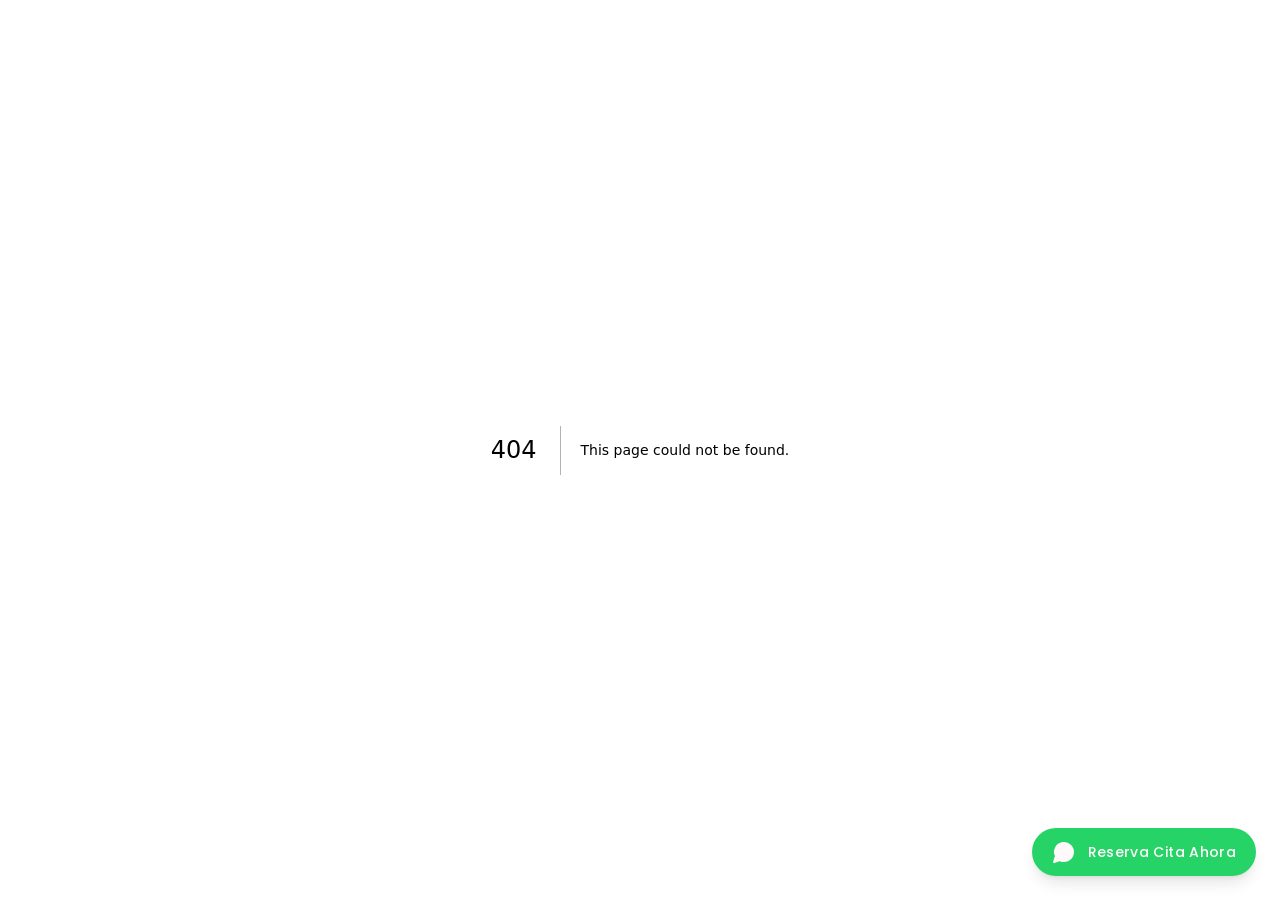
<file: 404/index.html>
<!DOCTYPE html><!--Xyy_btqOTNbgoNLv92Kq1--><html lang="es"><head><meta charSet="utf-8"/><meta name="viewport" content="width=device-width, initial-scale=1"/><link rel="stylesheet" href="/_next/static/chunks/69417cb5367908ad.css" data-precedence="next"/><link rel="preload" as="script" fetchPriority="low" href="/_next/static/chunks/2139e000f4b5d584.js"/><script src="/_next/static/chunks/8a8ef77865bda9e6.js" async=""></script><script src="/_next/static/chunks/023d923a37d494fc.js" async=""></script><script src="/_next/static/chunks/9ccad128ee45e4f6.js" async=""></script><script src="/_next/static/chunks/turbopack-28126ea70448defa.js" async=""></script><script src="/_next/static/chunks/7eb48bbbf2d64b10.js" async=""></script><script src="/_next/static/chunks/247eb132b7f7b574.js" async=""></script><link rel="preload" href="https://fonts.googleapis.com/css2?family=Libre+Baskerville:wght@400;700&amp;family=Poppins:wght@300;400;500;600&amp;display=swap" as="style"/><meta name="robots" content="noindex"/><link rel="preconnect" href="https://fonts.googleapis.com"/><link rel="preconnect" href="https://fonts.gstatic.com" crossorigin="anonymous"/><title>404: This page could not be found.</title><title>AFROPODEROSAS SALÓN | Belleza Afro &amp; Texturizado</title><meta name="description" content="Salón de belleza especializado en cabello afro y texturizado. Cultivamos el amor propio y la belleza natural. Trenzas, estilismo rizado, tratamientos capilares profesionales."/><meta name="keywords" content="cabello afro, trenzas, rizos, texturizado, salón de belleza, Dominican Republic"/><link href="https://fonts.googleapis.com/css2?family=Libre+Baskerville:wght@400;700&amp;family=Poppins:wght@300;400;500;600&amp;display=swap" rel="stylesheet"/><script src="/_next/static/chunks/a6dad97d9634a72d.js" noModule=""></script></head><body class="font-sans antialiased"><div hidden=""><!--$--><!--/$--></div><div style="font-family:system-ui,&quot;Segoe UI&quot;,Roboto,Helvetica,Arial,sans-serif,&quot;Apple Color Emoji&quot;,&quot;Segoe UI Emoji&quot;;height:100vh;text-align:center;display:flex;flex-direction:column;align-items:center;justify-content:center"><div><style>body{color:#000;background:#fff;margin:0}.next-error-h1{border-right:1px solid rgba(0,0,0,.3)}@media (prefers-color-scheme:dark){body{color:#fff;background:#000}.next-error-h1{border-right:1px solid rgba(255,255,255,.3)}}</style><h1 class="next-error-h1" style="display:inline-block;margin:0 20px 0 0;padding:0 23px 0 0;font-size:24px;font-weight:500;vertical-align:top;line-height:49px">404</h1><div style="display:inline-block"><h2 style="font-size:14px;font-weight:400;line-height:49px;margin:0">This page could not be found.</h2></div></div></div><!--$--><!--/$--><a href="https://wa.link/xdzrgq" target="_blank" rel="noopener noreferrer" class="fixed bottom-6 right-6 z-50 flex items-center gap-3 bg-[#25D366] hover:bg-[#128C7E] text-white px-5 py-3 rounded-full shadow-lg hover:shadow-xl transition-all duration-300 hover:scale-105 group"><svg xmlns="http://www.w3.org/2000/svg" width="24" height="24" viewBox="0 0 24 24" fill="none" stroke="currentColor" stroke-width="2" stroke-linecap="round" stroke-linejoin="round" class="lucide lucide-message-circle w-6 h-6 fill-current"><path d="M7.9 20A9 9 0 1 0 4 16.1L2 22Z"></path></svg><span class="font-sans font-medium text-sm tracking-wide">Reserva Cita Ahora</span></a><script src="/_next/static/chunks/2139e000f4b5d584.js" id="_R_" async=""></script><script>(self.__next_f=self.__next_f||[]).push([0])</script><script>self.__next_f.push([1,"1:\"$Sreact.fragment\"\n2:I[39756,[\"/_next/static/chunks/7eb48bbbf2d64b10.js\",\"/_next/static/chunks/247eb132b7f7b574.js\"],\"default\"]\n3:I[37457,[\"/_next/static/chunks/7eb48bbbf2d64b10.js\",\"/_next/static/chunks/247eb132b7f7b574.js\"],\"default\"]\n4:I[15551,[\"/_next/static/chunks/7eb48bbbf2d64b10.js\",\"/_next/static/chunks/247eb132b7f7b574.js\"],\"WhatsappWidget\"]\n5:I[97367,[\"/_next/static/chunks/7eb48bbbf2d64b10.js\",\"/_next/static/chunks/247eb132b7f7b574.js\"],\"OutletBoundary\"]\n6:\"$Sreact.suspense\"\n8:I[97367,[\"/_next/static/chunks/7eb48bbbf2d64b10.js\",\"/_next/static/chunks/247eb132b7f7b574.js\"],\"ViewportBoundary\"]\na:I[97367,[\"/_next/static/chunks/7eb48bbbf2d64b10.js\",\"/_next/static/chunks/247eb132b7f7b574.js\"],\"MetadataBoundary\"]\nc:I[68027,[\"/_next/static/chunks/7eb48bbbf2d64b10.js\",\"/_next/static/chunks/247eb132b7f7b574.js\"],\"default\"]\n:HL[\"/_next/static/chunks/69417cb5367908ad.css\",\"style\"]\n:HL[\"https://fonts.googleapis.com/css2?family=Libre+Baskerville:wght@400;700\u0026family=Poppins:wght@300;400;500;600\u0026display=swap\",\"style\"]\n"])</script><script>self.__next_f.push([1,"0:{\"P\":null,\"b\":\"Xyy_btqOTNbgoNLv92Kq1\",\"c\":[\"\",\"_not-found\",\"\"],\"q\":\"\",\"i\":false,\"f\":[[[\"\",{\"children\":[\"/_not-found\",{\"children\":[\"__PAGE__\",{}]}]},\"$undefined\",\"$undefined\",true],[[\"$\",\"$1\",\"c\",{\"children\":[[[\"$\",\"link\",\"0\",{\"rel\":\"stylesheet\",\"href\":\"/_next/static/chunks/69417cb5367908ad.css\",\"precedence\":\"next\",\"crossOrigin\":\"$undefined\",\"nonce\":\"$undefined\"}],[\"$\",\"script\",\"script-0\",{\"src\":\"/_next/static/chunks/7eb48bbbf2d64b10.js\",\"async\":true,\"nonce\":\"$undefined\"}],[\"$\",\"script\",\"script-1\",{\"src\":\"/_next/static/chunks/247eb132b7f7b574.js\",\"async\":true,\"nonce\":\"$undefined\"}]],[\"$\",\"html\",null,{\"lang\":\"es\",\"children\":[[\"$\",\"head\",null,{\"children\":[[\"$\",\"link\",null,{\"rel\":\"preconnect\",\"href\":\"https://fonts.googleapis.com\"}],[\"$\",\"link\",null,{\"rel\":\"preconnect\",\"href\":\"https://fonts.gstatic.com\",\"crossOrigin\":\"anonymous\"}],[\"$\",\"link\",null,{\"href\":\"https://fonts.googleapis.com/css2?family=Libre+Baskerville:wght@400;700\u0026family=Poppins:wght@300;400;500;600\u0026display=swap\",\"rel\":\"stylesheet\"}]]}],[\"$\",\"body\",null,{\"className\":\"font-sans antialiased\",\"children\":[[\"$\",\"$L2\",null,{\"parallelRouterKey\":\"children\",\"error\":\"$undefined\",\"errorStyles\":\"$undefined\",\"errorScripts\":\"$undefined\",\"template\":[\"$\",\"$L3\",null,{}],\"templateStyles\":\"$undefined\",\"templateScripts\":\"$undefined\",\"notFound\":[[[\"$\",\"title\",null,{\"children\":\"404: This page could not be found.\"}],[\"$\",\"div\",null,{\"style\":{\"fontFamily\":\"system-ui,\\\"Segoe UI\\\",Roboto,Helvetica,Arial,sans-serif,\\\"Apple Color Emoji\\\",\\\"Segoe UI Emoji\\\"\",\"height\":\"100vh\",\"textAlign\":\"center\",\"display\":\"flex\",\"flexDirection\":\"column\",\"alignItems\":\"center\",\"justifyContent\":\"center\"},\"children\":[\"$\",\"div\",null,{\"children\":[[\"$\",\"style\",null,{\"dangerouslySetInnerHTML\":{\"__html\":\"body{color:#000;background:#fff;margin:0}.next-error-h1{border-right:1px solid rgba(0,0,0,.3)}@media (prefers-color-scheme:dark){body{color:#fff;background:#000}.next-error-h1{border-right:1px solid rgba(255,255,255,.3)}}\"}}],[\"$\",\"h1\",null,{\"className\":\"next-error-h1\",\"style\":{\"display\":\"inline-block\",\"margin\":\"0 20px 0 0\",\"padding\":\"0 23px 0 0\",\"fontSize\":24,\"fontWeight\":500,\"verticalAlign\":\"top\",\"lineHeight\":\"49px\"},\"children\":404}],[\"$\",\"div\",null,{\"style\":{\"display\":\"inline-block\"},\"children\":[\"$\",\"h2\",null,{\"style\":{\"fontSize\":14,\"fontWeight\":400,\"lineHeight\":\"49px\",\"margin\":0},\"children\":\"This page could not be found.\"}]}]]}]}]],[]],\"forbidden\":\"$undefined\",\"unauthorized\":\"$undefined\"}],[\"$\",\"$L4\",null,{}]]}]]}]]}],{\"children\":[[\"$\",\"$1\",\"c\",{\"children\":[null,[\"$\",\"$L2\",null,{\"parallelRouterKey\":\"children\",\"error\":\"$undefined\",\"errorStyles\":\"$undefined\",\"errorScripts\":\"$undefined\",\"template\":[\"$\",\"$L3\",null,{}],\"templateStyles\":\"$undefined\",\"templateScripts\":\"$undefined\",\"notFound\":\"$undefined\",\"forbidden\":\"$undefined\",\"unauthorized\":\"$undefined\"}]]}],{\"children\":[[\"$\",\"$1\",\"c\",{\"children\":[[[\"$\",\"title\",null,{\"children\":\"404: This page could not be found.\"}],[\"$\",\"div\",null,{\"style\":\"$0:f:0:1:0:props:children:1:props:children:1:props:children:0:props:notFound:0:1:props:style\",\"children\":[\"$\",\"div\",null,{\"children\":[[\"$\",\"style\",null,{\"dangerouslySetInnerHTML\":{\"__html\":\"body{color:#000;background:#fff;margin:0}.next-error-h1{border-right:1px solid rgba(0,0,0,.3)}@media (prefers-color-scheme:dark){body{color:#fff;background:#000}.next-error-h1{border-right:1px solid rgba(255,255,255,.3)}}\"}}],[\"$\",\"h1\",null,{\"className\":\"next-error-h1\",\"style\":\"$0:f:0:1:0:props:children:1:props:children:1:props:children:0:props:notFound:0:1:props:children:props:children:1:props:style\",\"children\":404}],[\"$\",\"div\",null,{\"style\":\"$0:f:0:1:0:props:children:1:props:children:1:props:children:0:props:notFound:0:1:props:children:props:children:2:props:style\",\"children\":[\"$\",\"h2\",null,{\"style\":\"$0:f:0:1:0:props:children:1:props:children:1:props:children:0:props:notFound:0:1:props:children:props:children:2:props:children:props:style\",\"children\":\"This page could not be found.\"}]}]]}]}]],null,[\"$\",\"$L5\",null,{\"children\":[\"$\",\"$6\",null,{\"name\":\"Next.MetadataOutlet\",\"children\":\"$@7\"}]}]]}],{},null,false,false]},null,false,false]},null,false,false],[\"$\",\"$1\",\"h\",{\"children\":[[\"$\",\"meta\",null,{\"name\":\"robots\",\"content\":\"noindex\"}],[\"$\",\"$L8\",null,{\"children\":\"$@9\"}],[\"$\",\"div\",null,{\"hidden\":true,\"children\":[\"$\",\"$La\",null,{\"children\":[\"$\",\"$6\",null,{\"name\":\"Next.Metadata\",\"children\":\"$@b\"}]}]}],null]}],false]],\"m\":\"$undefined\",\"G\":[\"$c\",\"$undefined\"],\"S\":true}\n"])</script><script>self.__next_f.push([1,"9:[[\"$\",\"meta\",\"0\",{\"charSet\":\"utf-8\"}],[\"$\",\"meta\",\"1\",{\"name\":\"viewport\",\"content\":\"width=device-width, initial-scale=1\"}]]\n"])</script><script>self.__next_f.push([1,"b:[[\"$\",\"title\",\"0\",{\"children\":\"AFROPODEROSAS SALÓN | Belleza Afro \u0026 Texturizado\"}],[\"$\",\"meta\",\"1\",{\"name\":\"description\",\"content\":\"Salón de belleza especializado en cabello afro y texturizado. Cultivamos el amor propio y la belleza natural. Trenzas, estilismo rizado, tratamientos capilares profesionales.\"}],[\"$\",\"meta\",\"2\",{\"name\":\"keywords\",\"content\":\"cabello afro, trenzas, rizos, texturizado, salón de belleza, Dominican Republic\"}]]\n7:null\n"])</script></body></html>
</file>
<file: _next/static/chunks/69417cb5367908ad.css>
@layer properties{@supports (((-webkit-hyphens:none)) and (not (margin-trim:inline))) or ((-moz-orient:inline) and (not (color:rgb(from red r g b)))){*,:before,:after,::backdrop{--tw-translate-x:0;--tw-translate-y:0;--tw-translate-z:0;--tw-rotate-x:initial;--tw-rotate-y:initial;--tw-rotate-z:initial;--tw-skew-x:initial;--tw-skew-y:initial;--tw-space-y-reverse:0;--tw-space-x-reverse:0;--tw-border-style:solid;--tw-gradient-position:initial;--tw-gradient-from:#0000;--tw-gradient-via:#0000;--tw-gradient-to:#0000;--tw-gradient-stops:initial;--tw-gradient-via-stops:initial;--tw-gradient-from-position:0%;--tw-gradient-via-position:50%;--tw-gradient-to-position:100%;--tw-leading:initial;--tw-font-weight:initial;--tw-tracking:initial;--tw-ordinal:initial;--tw-slashed-zero:initial;--tw-numeric-figure:initial;--tw-numeric-spacing:initial;--tw-numeric-fraction:initial;--tw-shadow:0 0 #0000;--tw-shadow-color:initial;--tw-shadow-alpha:100%;--tw-inset-shadow:0 0 #0000;--tw-inset-shadow-color:initial;--tw-inset-shadow-alpha:100%;--tw-ring-color:initial;--tw-ring-shadow:0 0 #0000;--tw-inset-ring-color:initial;--tw-inset-ring-shadow:0 0 #0000;--tw-ring-inset:initial;--tw-ring-offset-width:0px;--tw-ring-offset-color:#fff;--tw-ring-offset-shadow:0 0 #0000;--tw-outline-style:solid;--tw-blur:initial;--tw-brightness:initial;--tw-contrast:initial;--tw-grayscale:initial;--tw-hue-rotate:initial;--tw-invert:initial;--tw-opacity:initial;--tw-saturate:initial;--tw-sepia:initial;--tw-drop-shadow:initial;--tw-drop-shadow-color:initial;--tw-drop-shadow-alpha:100%;--tw-drop-shadow-size:initial;--tw-backdrop-blur:initial;--tw-backdrop-brightness:initial;--tw-backdrop-contrast:initial;--tw-backdrop-grayscale:initial;--tw-backdrop-hue-rotate:initial;--tw-backdrop-invert:initial;--tw-backdrop-opacity:initial;--tw-backdrop-saturate:initial;--tw-backdrop-sepia:initial;--tw-duration:initial;--tw-ease:initial;--tw-scale-x:1;--tw-scale-y:1;--tw-scale-z:1;--tw-content:"";--tw-animation-delay:0s;--tw-animation-direction:normal;--tw-animation-duration:initial;--tw-animation-fill-mode:forwards;--tw-animation-iteration-count:1;--tw-enter-opacity:1;--tw-enter-rotate:0;--tw-enter-scale:1;--tw-enter-translate-x:0;--tw-enter-translate-y:0;--tw-exit-opacity:1;--tw-exit-rotate:0;--tw-exit-scale:1;--tw-exit-translate-x:0;--tw-exit-translate-y:0}}}@layer theme{:root,:host{--color-red-50:#fef2f2;--color-red-300:#ffa3a3;--color-red-400:#ff6568;--color-red-600:#e40014;--color-black:#000;--spacing:.25rem;--container-sm:24rem;--container-lg:32rem;--container-2xl:42rem;--container-3xl:48rem;--container-4xl:56rem;--container-5xl:64rem;--container-6xl:72rem;--container-7xl:80rem;--text-xs:.75rem;--text-xs--line-height:calc(1/.75);--text-sm:.875rem;--text-sm--line-height:calc(1.25/.875);--text-base:1rem;--text-base--line-height:calc(1.5/1);--text-lg:1.125rem;--text-lg--line-height:calc(1.75/1.125);--text-xl:1.25rem;--text-xl--line-height:calc(1.75/1.25);--text-2xl:1.5rem;--text-2xl--line-height:calc(2/1.5);--text-3xl:1.875rem;--text-3xl--line-height:calc(2.25/1.875);--text-4xl:2.25rem;--text-4xl--line-height:calc(2.5/2.25);--text-5xl:3rem;--text-5xl--line-height:1;--text-6xl:3.75rem;--text-6xl--line-height:1;--font-weight-normal:400;--font-weight-medium:500;--font-weight-semibold:600;--tracking-tight:-.025em;--tracking-wide:.025em;--tracking-wider:.05em;--tracking-widest:.1em;--leading-tight:1.25;--leading-snug:1.375;--leading-normal:1.5;--leading-relaxed:1.625;--radius-xs:.125rem;--radius-2xl:1rem;--radius-3xl:1.5rem;--ease-out:cubic-bezier(0,0,.2,1);--ease-in-out:cubic-bezier(.4,0,.2,1);--animate-spin:spin 1s linear infinite;--animate-pulse:pulse 2s cubic-bezier(.4,0,.6,1)infinite;--animate-bounce:bounce 1s infinite;--blur-sm:8px;--blur-xl:24px;--blur-2xl:40px;--blur-3xl:64px;--aspect-video:16/9;--default-transition-duration:.15s;--default-transition-timing-function:cubic-bezier(.4,0,.2,1);--default-font-family:"Poppins","Poppins Fallback",sans-serif;--default-mono-font-family:"Geist Mono","Geist Mono Fallback";--color-border:var(--border)}@supports (color:lab(0% 0 0)){:root,:host{--color-red-50:lab(96.5005% 4.18508 1.52328);--color-red-300:lab(76.5514% 36.422 15.5335);--color-red-400:lab(63.7053% 60.745 31.3109);--color-red-600:lab(48.4493% 77.4328 61.5452)}}}@layer base{*,:after,:before,::backdrop{box-sizing:border-box;border:0 solid;margin:0;padding:0}::file-selector-button{box-sizing:border-box;border:0 solid;margin:0;padding:0}html,:host{-webkit-text-size-adjust:100%;tab-size:4;line-height:1.5;font-family:var(--default-font-family,ui-sans-serif,system-ui,sans-serif,"Apple Color Emoji","Segoe UI Emoji","Segoe UI Symbol","Noto Color Emoji");font-feature-settings:var(--default-font-feature-settings,normal);font-variation-settings:var(--default-font-variation-settings,normal);-webkit-tap-highlight-color:transparent}hr{height:0;color:inherit;border-top-width:1px}abbr:where([title]){-webkit-text-decoration:underline dotted;text-decoration:underline dotted}h1,h2,h3,h4,h5,h6{font-size:inherit;font-weight:inherit}a{color:inherit;-webkit-text-decoration:inherit;-webkit-text-decoration:inherit;-webkit-text-decoration:inherit;-webkit-text-decoration:inherit;text-decoration:inherit}b,strong{font-weight:bolder}code,kbd,samp,pre{font-family:var(--default-mono-font-family,ui-monospace,SFMono-Regular,Menlo,Monaco,Consolas,"Liberation Mono","Courier New",monospace);font-feature-settings:var(--default-mono-font-feature-settings,normal);font-variation-settings:var(--default-mono-font-variation-settings,normal);font-size:1em}small{font-size:80%}sub,sup{vertical-align:baseline;font-size:75%;line-height:0;position:relative}sub{bottom:-.25em}sup{top:-.5em}table{text-indent:0;border-color:inherit;border-collapse:collapse}:-moz-focusring{outline:auto}progress{vertical-align:baseline}summary{display:list-item}ol,ul,menu{list-style:none}img,svg,video,canvas,audio,iframe,embed,object{vertical-align:middle;display:block}img,video{max-width:100%;height:auto}button,input,select,optgroup,textarea{font:inherit;font-feature-settings:inherit;font-variation-settings:inherit;letter-spacing:inherit;color:inherit;opacity:1;background-color:#0000;border-radius:0}::file-selector-button{font:inherit;font-feature-settings:inherit;font-variation-settings:inherit;letter-spacing:inherit;color:inherit;opacity:1;background-color:#0000;border-radius:0}:where(select:is([multiple],[size])) optgroup{font-weight:bolder}:where(select:is([multiple],[size])) optgroup option{padding-inline-start:20px}::file-selector-button{margin-inline-end:4px}::placeholder{opacity:1}@supports (not ((-webkit-appearance:-apple-pay-button))) or (contain-intrinsic-size:1px){::placeholder{color:currentColor}@supports (color:color-mix(in lab, red, red)){::placeholder{color:color-mix(in oklab,currentcolor 50%,transparent)}}}textarea{resize:vertical}::-webkit-search-decoration{-webkit-appearance:none}::-webkit-date-and-time-value{min-height:1lh;text-align:inherit}::-webkit-datetime-edit{display:inline-flex}::-webkit-datetime-edit-fields-wrapper{padding:0}::-webkit-datetime-edit{padding-block:0}::-webkit-datetime-edit-year-field{padding-block:0}::-webkit-datetime-edit-month-field{padding-block:0}::-webkit-datetime-edit-day-field{padding-block:0}::-webkit-datetime-edit-hour-field{padding-block:0}::-webkit-datetime-edit-minute-field{padding-block:0}::-webkit-datetime-edit-second-field{padding-block:0}::-webkit-datetime-edit-millisecond-field{padding-block:0}::-webkit-datetime-edit-meridiem-field{padding-block:0}::-webkit-calendar-picker-indicator{line-height:1}:-moz-ui-invalid{box-shadow:none}button,input:where([type=button],[type=reset],[type=submit]){appearance:button}::file-selector-button{appearance:button}::-webkit-inner-spin-button{height:auto}::-webkit-outer-spin-button{height:auto}[hidden]:where(:not([hidden=until-found])){display:none!important}*{border-color:var(--border);outline-color:var(--ring)}@supports (color:color-mix(in lab, red, red)){*{outline-color:color-mix(in oklab,var(--ring)50%,transparent)}}body{background-color:var(--background);color:var(--foreground)}}@layer components;@layer utilities{.\@container\/card-header{container:card-header/inline-size}.\@container\/field-group{container:field-group/inline-size}.pointer-events-auto{pointer-events:auto}.pointer-events-none{pointer-events:none}.invisible{visibility:hidden}.sr-only{clip-path:inset(50%);white-space:nowrap;border-width:0;width:1px;height:1px;margin:-1px;padding:0;position:absolute;overflow:hidden}.absolute{position:absolute}.fixed{position:fixed}.relative{position:relative}.-inset-4{inset:calc(var(--spacing)*-4)}.inset-0{inset:calc(var(--spacing)*0)}.inset-x-0{inset-inline:calc(var(--spacing)*0)}.inset-y-0{inset-block:calc(var(--spacing)*0)}.start{inset-inline-start:var(--spacing)}.-top-6{top:calc(var(--spacing)*-6)}.-top-12{top:calc(var(--spacing)*-12)}.top-0{top:calc(var(--spacing)*0)}.top-1\.5{top:calc(var(--spacing)*1.5)}.top-1\/2{top:50%}.top-2{top:calc(var(--spacing)*2)}.top-3\.5{top:calc(var(--spacing)*3.5)}.top-4{top:calc(var(--spacing)*4)}.top-\[1px\]{top:1px}.top-\[50\%\]{top:50%}.top-\[60\%\]{top:60%}.top-full{top:100%}.-right-6{right:calc(var(--spacing)*-6)}.-right-12{right:calc(var(--spacing)*-12)}.right-0{right:calc(var(--spacing)*0)}.right-1{right:calc(var(--spacing)*1)}.right-2{right:calc(var(--spacing)*2)}.right-3{right:calc(var(--spacing)*3)}.right-4{right:calc(var(--spacing)*4)}.right-6{right:calc(var(--spacing)*6)}.-bottom-6{bottom:calc(var(--spacing)*-6)}.-bottom-12{bottom:calc(var(--spacing)*-12)}.bottom-0{bottom:calc(var(--spacing)*0)}.bottom-6{bottom:calc(var(--spacing)*6)}.bottom-10{bottom:calc(var(--spacing)*10)}.-left-6{left:calc(var(--spacing)*-6)}.-left-12{left:calc(var(--spacing)*-12)}.left-0{left:calc(var(--spacing)*0)}.left-1\/2{left:50%}.left-2{left:calc(var(--spacing)*2)}.left-\[50\%\]{left:50%}.isolate{isolation:isolate}.-z-10{z-index:calc(10*-1)}.z-10{z-index:10}.z-20{z-index:20}.z-50{z-index:50}.z-\[1\]{z-index:1}.z-\[100\]{z-index:100}.order-first{order:-9999}.order-last{order:9999}.col-start-2{grid-column-start:2}.row-span-2{grid-row:span 2/span 2}.row-start-1{grid-row-start:1}.\!m-0{margin:calc(var(--spacing)*0)!important}.-mx-1{margin-inline:calc(var(--spacing)*-1)}.mx-2{margin-inline:calc(var(--spacing)*2)}.mx-3\.5{margin-inline:calc(var(--spacing)*3.5)}.mx-8{margin-inline:calc(var(--spacing)*8)}.mx-auto{margin-inline:auto}.-my-2{margin-block:calc(var(--spacing)*-2)}.my-0{margin-block:calc(var(--spacing)*0)}.my-0\.5{margin-block:calc(var(--spacing)*.5)}.my-1{margin-block:calc(var(--spacing)*1)}.-mt-4{margin-top:calc(var(--spacing)*-4)}.mt-1\.5{margin-top:calc(var(--spacing)*1.5)}.mt-2{margin-top:calc(var(--spacing)*2)}.mt-4{margin-top:calc(var(--spacing)*4)}.mt-6{margin-top:calc(var(--spacing)*6)}.mt-8{margin-top:calc(var(--spacing)*8)}.mt-auto{margin-top:auto}.mb-2{margin-bottom:calc(var(--spacing)*2)}.mb-3{margin-bottom:calc(var(--spacing)*3)}.mb-4{margin-bottom:calc(var(--spacing)*4)}.mb-6{margin-bottom:calc(var(--spacing)*6)}.mb-8{margin-bottom:calc(var(--spacing)*8)}.mb-10{margin-bottom:calc(var(--spacing)*10)}.mb-12{margin-bottom:calc(var(--spacing)*12)}.mb-16{margin-bottom:calc(var(--spacing)*16)}.-ml-4{margin-left:calc(var(--spacing)*-4)}.ml-1{margin-left:calc(var(--spacing)*1)}.ml-4{margin-left:calc(var(--spacing)*4)}.ml-auto{margin-left:auto}.line-clamp-1{-webkit-line-clamp:1;-webkit-box-orient:vertical;display:-webkit-box;overflow:hidden}.line-clamp-2{-webkit-line-clamp:2;-webkit-box-orient:vertical;display:-webkit-box;overflow:hidden}.block{display:block}.flex{display:flex}.grid{display:grid}.hidden{display:none}.inline-block{display:inline-block}.inline-flex{display:inline-flex}.table{display:table}.table-caption{display:table-caption}.table-cell{display:table-cell}.table-row{display:table-row}.field-sizing-content{field-sizing:content}.aspect-square{aspect-ratio:1}.aspect-video{aspect-ratio:var(--aspect-video)}.size-\(--cell-size\){width:var(--cell-size);height:var(--cell-size)}.size-2{width:calc(var(--spacing)*2);height:calc(var(--spacing)*2)}.size-2\.5{width:calc(var(--spacing)*2.5);height:calc(var(--spacing)*2.5)}.size-3{width:calc(var(--spacing)*3);height:calc(var(--spacing)*3)}.size-3\.5{width:calc(var(--spacing)*3.5);height:calc(var(--spacing)*3.5)}.size-4{width:calc(var(--spacing)*4);height:calc(var(--spacing)*4)}.size-6{width:calc(var(--spacing)*6);height:calc(var(--spacing)*6)}.size-7{width:calc(var(--spacing)*7);height:calc(var(--spacing)*7)}.size-8{width:calc(var(--spacing)*8);height:calc(var(--spacing)*8)}.size-9{width:calc(var(--spacing)*9);height:calc(var(--spacing)*9)}.size-10{width:calc(var(--spacing)*10);height:calc(var(--spacing)*10)}.size-auto{width:auto;height:auto}.size-full{width:100%;height:100%}.h-\(--cell-size\){height:var(--cell-size)}.h-1{height:calc(var(--spacing)*1)}.h-1\.5{height:calc(var(--spacing)*1.5)}.h-2{height:calc(var(--spacing)*2)}.h-2\.5{height:calc(var(--spacing)*2.5)}.h-4{height:calc(var(--spacing)*4)}.h-5{height:calc(var(--spacing)*5)}.h-6{height:calc(var(--spacing)*6)}.h-7{height:calc(var(--spacing)*7)}.h-8{height:calc(var(--spacing)*8)}.h-9{height:calc(var(--spacing)*9)}.h-10{height:calc(var(--spacing)*10)}.h-12{height:calc(var(--spacing)*12)}.h-16{height:calc(var(--spacing)*16)}.h-24{height:calc(var(--spacing)*24)}.h-32{height:calc(var(--spacing)*32)}.h-80{height:calc(var(--spacing)*80)}.h-96{height:calc(var(--spacing)*96)}.h-\[1\.15rem\]{height:1.15rem}.h-\[500px\]{height:500px}.h-\[calc\(100\%-1px\)\]{height:calc(100% - 1px)}.h-\[var\(--radix-navigation-menu-viewport-height\)\]{height:var(--radix-navigation-menu-viewport-height)}.h-\[var\(--radix-select-trigger-height\)\]{height:var(--radix-select-trigger-height)}.h-auto{height:auto}.h-full{height:100%}.h-px{height:1px}.h-svh{height:100svh}.max-h-\(--radix-context-menu-content-available-height\){max-height:var(--radix-context-menu-content-available-height)}.max-h-\(--radix-dropdown-menu-content-available-height\){max-height:var(--radix-dropdown-menu-content-available-height)}.max-h-\(--radix-select-content-available-height\){max-height:var(--radix-select-content-available-height)}.max-h-\[300px\]{max-height:300px}.max-h-screen{max-height:100vh}.min-h-0{min-height:calc(var(--spacing)*0)}.min-h-4{min-height:calc(var(--spacing)*4)}.min-h-16{min-height:calc(var(--spacing)*16)}.min-h-screen{min-height:100vh}.min-h-svh{min-height:100svh}.w-\(--cell-size\){width:var(--cell-size)}.w-\(--sidebar-width\){width:var(--sidebar-width)}.w-0{width:calc(var(--spacing)*0)}.w-1{width:calc(var(--spacing)*1)}.w-2{width:calc(var(--spacing)*2)}.w-2\.5{width:calc(var(--spacing)*2.5)}.w-3{width:calc(var(--spacing)*3)}.w-3\/4{width:75%}.w-4{width:calc(var(--spacing)*4)}.w-5{width:calc(var(--spacing)*5)}.w-6{width:calc(var(--spacing)*6)}.w-8{width:calc(var(--spacing)*8)}.w-9{width:calc(var(--spacing)*9)}.w-10{width:calc(var(--spacing)*10)}.w-12{width:calc(var(--spacing)*12)}.w-16{width:calc(var(--spacing)*16)}.w-20{width:calc(var(--spacing)*20)}.w-24{width:calc(var(--spacing)*24)}.w-32{width:calc(var(--spacing)*32)}.w-64{width:calc(var(--spacing)*64)}.w-72{width:calc(var(--spacing)*72)}.w-80{width:calc(var(--spacing)*80)}.w-96{width:calc(var(--spacing)*96)}.w-\[100px\]{width:100px}.w-auto{width:auto}.w-fit{width:fit-content}.w-full{width:100%}.w-max{width:max-content}.w-px{width:1px}.max-w-\(--skeleton-width\){max-width:var(--skeleton-width)}.max-w-2xl{max-width:var(--container-2xl)}.max-w-3xl{max-width:var(--container-3xl)}.max-w-4xl{max-width:var(--container-4xl)}.max-w-5xl{max-width:var(--container-5xl)}.max-w-6xl{max-width:var(--container-6xl)}.max-w-7xl{max-width:var(--container-7xl)}.max-w-\[calc\(100\%-2rem\)\]{max-width:calc(100% - 2rem)}.max-w-lg{max-width:var(--container-lg)}.max-w-max{max-width:max-content}.max-w-sm{max-width:var(--container-sm)}.min-w-\(--cell-size\){min-width:var(--cell-size)}.min-w-0{min-width:calc(var(--spacing)*0)}.min-w-5{min-width:calc(var(--spacing)*5)}.min-w-8{min-width:calc(var(--spacing)*8)}.min-w-9{min-width:calc(var(--spacing)*9)}.min-w-10{min-width:calc(var(--spacing)*10)}.min-w-\[8rem\]{min-width:8rem}.min-w-\[12rem\]{min-width:12rem}.min-w-\[var\(--radix-select-trigger-width\)\]{min-width:var(--radix-select-trigger-width)}.flex-1{flex:1}.flex-shrink-0,.shrink-0{flex-shrink:0}.grow{flex-grow:1}.grow-0{flex-grow:0}.basis-full{flex-basis:100%}.caption-bottom{caption-side:bottom}.border-collapse{border-collapse:collapse}.origin-\(--radix-context-menu-content-transform-origin\){transform-origin:var(--radix-context-menu-content-transform-origin)}.origin-\(--radix-dropdown-menu-content-transform-origin\){transform-origin:var(--radix-dropdown-menu-content-transform-origin)}.origin-\(--radix-hover-card-content-transform-origin\){transform-origin:var(--radix-hover-card-content-transform-origin)}.origin-\(--radix-menubar-content-transform-origin\){transform-origin:var(--radix-menubar-content-transform-origin)}.origin-\(--radix-popover-content-transform-origin\){transform-origin:var(--radix-popover-content-transform-origin)}.origin-\(--radix-select-content-transform-origin\){transform-origin:var(--radix-select-content-transform-origin)}.origin-\(--radix-tooltip-content-transform-origin\){transform-origin:var(--radix-tooltip-content-transform-origin)}.-translate-x-1\/2{--tw-translate-x:calc(calc(1/2*100%)*-1);translate:var(--tw-translate-x)var(--tw-translate-y)}.-translate-x-4{--tw-translate-x:calc(var(--spacing)*-4);translate:var(--tw-translate-x)var(--tw-translate-y)}.-translate-x-px{--tw-translate-x:-1px;translate:var(--tw-translate-x)var(--tw-translate-y)}.translate-x-4{--tw-translate-x:calc(var(--spacing)*4);translate:var(--tw-translate-x)var(--tw-translate-y)}.translate-x-\[-50\%\]{--tw-translate-x:-50%;translate:var(--tw-translate-x)var(--tw-translate-y)}.translate-x-px{--tw-translate-x:1px;translate:var(--tw-translate-x)var(--tw-translate-y)}.-translate-y-1\/2{--tw-translate-y:calc(calc(1/2*100%)*-1);translate:var(--tw-translate-x)var(--tw-translate-y)}.translate-y-0\.5{--tw-translate-y:calc(var(--spacing)*.5);translate:var(--tw-translate-x)var(--tw-translate-y)}.translate-y-\[-50\%\]{--tw-translate-y:-50%;translate:var(--tw-translate-x)var(--tw-translate-y)}.translate-y-\[calc\(-50\%_-_2px\)\]{--tw-translate-y:calc(-50% - 2px);translate:var(--tw-translate-x)var(--tw-translate-y)}.rotate-45{rotate:45deg}.rotate-90{rotate:90deg}.transform{transform:var(--tw-rotate-x,)var(--tw-rotate-y,)var(--tw-rotate-z,)var(--tw-skew-x,)var(--tw-skew-y,)}.animate-bounce{animation:var(--animate-bounce)}.animate-caret-blink{animation:1.25s ease-out infinite caret-blink}.animate-in{animation:enter var(--tw-animation-duration,var(--tw-duration,.15s))var(--tw-ease,ease)var(--tw-animation-delay,0s)var(--tw-animation-iteration-count,1)var(--tw-animation-direction,normal)var(--tw-animation-fill-mode,forwards)}.animate-pulse{animation:var(--animate-pulse)}.animate-spin{animation:var(--animate-spin)}.cursor-default{cursor:default}.cursor-text{cursor:text}.touch-none{touch-action:none}.resize{resize:both}.resize-none{resize:none}.scroll-my-1{scroll-margin-block:calc(var(--spacing)*1)}.scroll-py-1{scroll-padding-block:calc(var(--spacing)*1)}.list-disc{list-style-type:disc}.list-none{list-style-type:none}.auto-rows-min{grid-auto-rows:min-content}.grid-cols-2{grid-template-columns:repeat(2,minmax(0,1fr))}.grid-cols-\[0_1fr\]{grid-template-columns:0 1fr}.grid-rows-\[auto_auto\]{grid-template-rows:auto auto}.flex-col{flex-direction:column}.flex-col-reverse{flex-direction:column-reverse}.flex-row{flex-direction:row}.flex-wrap{flex-wrap:wrap}.items-center{align-items:center}.items-end{align-items:flex-end}.items-start{align-items:flex-start}.items-stretch{align-items:stretch}.justify-between{justify-content:space-between}.justify-center{justify-content:center}.justify-start{justify-content:flex-start}.justify-items-start{justify-items:start}.gap-0\.5{gap:calc(var(--spacing)*.5)}.gap-1{gap:calc(var(--spacing)*1)}.gap-1\.5{gap:calc(var(--spacing)*1.5)}.gap-2{gap:calc(var(--spacing)*2)}.gap-2\.5{gap:calc(var(--spacing)*2.5)}.gap-3{gap:calc(var(--spacing)*3)}.gap-4{gap:calc(var(--spacing)*4)}.gap-6{gap:calc(var(--spacing)*6)}.gap-7{gap:calc(var(--spacing)*7)}.gap-8{gap:calc(var(--spacing)*8)}.gap-12{gap:calc(var(--spacing)*12)}.gap-16{gap:calc(var(--spacing)*16)}:where(.space-y-4>:not(:last-child)){--tw-space-y-reverse:0;margin-block-start:calc(calc(var(--spacing)*4)*var(--tw-space-y-reverse));margin-block-end:calc(calc(var(--spacing)*4)*calc(1 - var(--tw-space-y-reverse)))}:where(.space-y-6>:not(:last-child)){--tw-space-y-reverse:0;margin-block-start:calc(calc(var(--spacing)*6)*var(--tw-space-y-reverse));margin-block-end:calc(calc(var(--spacing)*6)*calc(1 - var(--tw-space-y-reverse)))}:where(.space-y-32>:not(:last-child)){--tw-space-y-reverse:0;margin-block-start:calc(calc(var(--spacing)*32)*var(--tw-space-y-reverse));margin-block-end:calc(calc(var(--spacing)*32)*calc(1 - var(--tw-space-y-reverse)))}:where(.space-x-4>:not(:last-child)){--tw-space-x-reverse:0;margin-inline-start:calc(calc(var(--spacing)*4)*var(--tw-space-x-reverse));margin-inline-end:calc(calc(var(--spacing)*4)*calc(1 - var(--tw-space-x-reverse)))}.gap-y-0\.5{row-gap:calc(var(--spacing)*.5)}.self-start{align-self:flex-start}.self-stretch{align-self:stretch}.justify-self-end{justify-self:flex-end}.overflow-auto{overflow:auto}.overflow-hidden{overflow:hidden}.overflow-x-auto{overflow-x:auto}.overflow-x-hidden{overflow-x:hidden}.overflow-y-auto{overflow-y:auto}.rounded-2xl{border-radius:var(--radius-2xl)}.rounded-3xl{border-radius:var(--radius-3xl)}.rounded-\[2px\]{border-radius:2px}.rounded-\[4px\]{border-radius:4px}.rounded-\[calc\(var\(--radius\)-5px\)\]{border-radius:calc(var(--radius) - 5px)}.rounded-\[inherit\]{border-radius:inherit}.rounded-full{border-radius:3.40282e38px}.rounded-lg{border-radius:var(--radius)}.rounded-md{border-radius:calc(var(--radius) - 2px)}.rounded-none{border-radius:0}.rounded-sm{border-radius:calc(var(--radius) - 4px)}.rounded-xl{border-radius:calc(var(--radius) + 4px)}.rounded-xs{border-radius:var(--radius-xs)}.rounded-l-md{border-top-left-radius:calc(var(--radius) - 2px);border-bottom-left-radius:calc(var(--radius) - 2px)}.rounded-tl-sm{border-top-left-radius:calc(var(--radius) - 4px)}.rounded-r-md{border-top-right-radius:calc(var(--radius) - 2px);border-bottom-right-radius:calc(var(--radius) - 2px)}.border{border-style:var(--tw-border-style);border-width:1px}.border-0{border-style:var(--tw-border-style);border-width:0}.border-2{border-style:var(--tw-border-style);border-width:2px}.border-\[1\.5px\]{border-style:var(--tw-border-style);border-width:1.5px}.border-y{border-block-style:var(--tw-border-style);border-block-width:1px}.border-t{border-top-style:var(--tw-border-style);border-top-width:1px}.border-r{border-right-style:var(--tw-border-style);border-right-width:1px}.border-b{border-bottom-style:var(--tw-border-style);border-bottom-width:1px}.border-l{border-left-style:var(--tw-border-style);border-left-width:1px}.border-dashed{--tw-border-style:dashed;border-style:dashed}.border-\(--color-border\){border-color:var(--color-border)}.border-border,.border-border\/50{border-color:var(--border)}@supports (color:color-mix(in lab, red, red)){.border-border\/50{border-color:color-mix(in oklab,var(--border)50%,transparent)}}.border-destructive{border-color:var(--destructive)}.border-input{border-color:var(--input)}.border-magenta\/50{border-color:var(--magenta)}@supports (color:color-mix(in lab, red, red)){.border-magenta\/50{border-color:color-mix(in oklab,var(--magenta)50%,transparent)}}.border-pink,.border-pink\/20{border-color:var(--pink)}@supports (color:color-mix(in lab, red, red)){.border-pink\/20{border-color:color-mix(in oklab,var(--pink)20%,transparent)}}.border-pink\/30{border-color:var(--pink)}@supports (color:color-mix(in lab, red, red)){.border-pink\/30{border-color:color-mix(in oklab,var(--pink)30%,transparent)}}.border-primary{border-color:var(--primary)}.border-sidebar-border{border-color:var(--sidebar-border)}.border-transparent{border-color:#0000}.border-white,.border-white\/10{border-color:var(--white)}@supports (color:color-mix(in lab, red, red)){.border-white\/10{border-color:color-mix(in oklab,var(--white)10%,transparent)}}.border-t-transparent{border-top-color:#0000}.border-l-transparent{border-left-color:#0000}.bg-\(--color-bg\){background-color:var(--color-bg)}.bg-\[\#25D366\]{background-color:#25d366}.bg-accent{background-color:var(--accent)}.bg-background{background-color:var(--background)}.bg-black\/50{background-color:#00000080}@supports (color:color-mix(in lab, red, red)){.bg-black\/50{background-color:color-mix(in oklab,var(--color-black)50%,transparent)}}.bg-blush,.bg-blush\/20{background-color:var(--blush)}@supports (color:color-mix(in lab, red, red)){.bg-blush\/20{background-color:color-mix(in oklab,var(--blush)20%,transparent)}}.bg-blush\/30{background-color:var(--blush)}@supports (color:color-mix(in lab, red, red)){.bg-blush\/30{background-color:color-mix(in oklab,var(--blush)30%,transparent)}}.bg-blush\/50{background-color:var(--blush)}@supports (color:color-mix(in lab, red, red)){.bg-blush\/50{background-color:color-mix(in oklab,var(--blush)50%,transparent)}}.bg-border{background-color:var(--border)}.bg-card{background-color:var(--card)}.bg-destructive{background-color:var(--destructive)}.bg-foreground{background-color:var(--foreground)}.bg-input{background-color:var(--input)}.bg-magenta,.bg-magenta\/50{background-color:var(--magenta)}@supports (color:color-mix(in lab, red, red)){.bg-magenta\/50{background-color:color-mix(in oklab,var(--magenta)50%,transparent)}}.bg-muted,.bg-muted\/50{background-color:var(--muted)}@supports (color:color-mix(in lab, red, red)){.bg-muted\/50{background-color:color-mix(in oklab,var(--muted)50%,transparent)}}.bg-pink,.bg-pink\/10{background-color:var(--pink)}@supports (color:color-mix(in lab, red, red)){.bg-pink\/10{background-color:color-mix(in oklab,var(--pink)10%,transparent)}}.bg-pink\/20{background-color:var(--pink)}@supports (color:color-mix(in lab, red, red)){.bg-pink\/20{background-color:color-mix(in oklab,var(--pink)20%,transparent)}}.bg-pink\/40{background-color:var(--pink)}@supports (color:color-mix(in lab, red, red)){.bg-pink\/40{background-color:color-mix(in oklab,var(--pink)40%,transparent)}}.bg-popover{background-color:var(--popover)}.bg-primary,.bg-primary\/20{background-color:var(--primary)}@supports (color:color-mix(in lab, red, red)){.bg-primary\/20{background-color:color-mix(in oklab,var(--primary)20%,transparent)}}.bg-salmon,.bg-salmon\/10{background-color:var(--salmon)}@supports (color:color-mix(in lab, red, red)){.bg-salmon\/10{background-color:color-mix(in oklab,var(--salmon)10%,transparent)}}.bg-salmon\/30{background-color:var(--salmon)}@supports (color:color-mix(in lab, red, red)){.bg-salmon\/30{background-color:color-mix(in oklab,var(--salmon)30%,transparent)}}.bg-secondary{background-color:var(--secondary)}.bg-sidebar{background-color:var(--sidebar)}.bg-sidebar-border{background-color:var(--sidebar-border)}.bg-transparent{background-color:#0000}.bg-white,.bg-white\/50{background-color:var(--white)}@supports (color:color-mix(in lab, red, red)){.bg-white\/50{background-color:color-mix(in oklab,var(--white)50%,transparent)}}.bg-white\/90{background-color:var(--white)}@supports (color:color-mix(in lab, red, red)){.bg-white\/90{background-color:color-mix(in oklab,var(--white)90%,transparent)}}.bg-white\/95{background-color:var(--white)}@supports (color:color-mix(in lab, red, red)){.bg-white\/95{background-color:color-mix(in oklab,var(--white)95%,transparent)}}.bg-gradient-to-b{--tw-gradient-position:to bottom in oklab;background-image:linear-gradient(var(--tw-gradient-stops))}.bg-gradient-to-br{--tw-gradient-position:to bottom right in oklab;background-image:linear-gradient(var(--tw-gradient-stops))}.bg-gradient-to-r{--tw-gradient-position:to right in oklab;background-image:linear-gradient(var(--tw-gradient-stops))}.bg-gradient-to-t{--tw-gradient-position:to top in oklab;background-image:linear-gradient(var(--tw-gradient-stops))}.bg-\[url\(\'\/abstract-geometric-flow\.png\'\)\]{background-image:url(/abstract-geometric-flow.png)}.from-blush{--tw-gradient-from:var(--blush);--tw-gradient-stops:var(--tw-gradient-via-stops,var(--tw-gradient-position),var(--tw-gradient-from)var(--tw-gradient-from-position),var(--tw-gradient-to)var(--tw-gradient-to-position))}.from-blush\/20{--tw-gradient-from:var(--blush)}@supports (color:color-mix(in lab, red, red)){.from-blush\/20{--tw-gradient-from:color-mix(in oklab,var(--blush)20%,transparent)}}.from-blush\/20{--tw-gradient-stops:var(--tw-gradient-via-stops,var(--tw-gradient-position),var(--tw-gradient-from)var(--tw-gradient-from-position),var(--tw-gradient-to)var(--tw-gradient-to-position))}.from-blush\/30{--tw-gradient-from:var(--blush)}@supports (color:color-mix(in lab, red, red)){.from-blush\/30{--tw-gradient-from:color-mix(in oklab,var(--blush)30%,transparent)}}.from-blush\/30{--tw-gradient-stops:var(--tw-gradient-via-stops,var(--tw-gradient-position),var(--tw-gradient-from)var(--tw-gradient-from-position),var(--tw-gradient-to)var(--tw-gradient-to-position))}.from-foreground\/40{--tw-gradient-from:var(--foreground)}@supports (color:color-mix(in lab, red, red)){.from-foreground\/40{--tw-gradient-from:color-mix(in oklab,var(--foreground)40%,transparent)}}.from-foreground\/40{--tw-gradient-stops:var(--tw-gradient-via-stops,var(--tw-gradient-position),var(--tw-gradient-from)var(--tw-gradient-from-position),var(--tw-gradient-to)var(--tw-gradient-to-position))}.from-pink\/30{--tw-gradient-from:var(--pink)}@supports (color:color-mix(in lab, red, red)){.from-pink\/30{--tw-gradient-from:color-mix(in oklab,var(--pink)30%,transparent)}}.from-pink\/30{--tw-gradient-stops:var(--tw-gradient-via-stops,var(--tw-gradient-position),var(--tw-gradient-from)var(--tw-gradient-from-position),var(--tw-gradient-to)var(--tw-gradient-to-position))}.from-salmon{--tw-gradient-from:var(--salmon);--tw-gradient-stops:var(--tw-gradient-via-stops,var(--tw-gradient-position),var(--tw-gradient-from)var(--tw-gradient-from-position),var(--tw-gradient-to)var(--tw-gradient-to-position))}.from-salmon\/30{--tw-gradient-from:var(--salmon)}@supports (color:color-mix(in lab, red, red)){.from-salmon\/30{--tw-gradient-from:color-mix(in oklab,var(--salmon)30%,transparent)}}.from-salmon\/30{--tw-gradient-stops:var(--tw-gradient-via-stops,var(--tw-gradient-position),var(--tw-gradient-from)var(--tw-gradient-from-position),var(--tw-gradient-to)var(--tw-gradient-to-position))}.from-salmon\/40{--tw-gradient-from:var(--salmon)}@supports (color:color-mix(in lab, red, red)){.from-salmon\/40{--tw-gradient-from:color-mix(in oklab,var(--salmon)40%,transparent)}}.from-salmon\/40{--tw-gradient-stops:var(--tw-gradient-via-stops,var(--tw-gradient-position),var(--tw-gradient-from)var(--tw-gradient-from-position),var(--tw-gradient-to)var(--tw-gradient-to-position))}.from-white\/40{--tw-gradient-from:var(--white)}@supports (color:color-mix(in lab, red, red)){.from-white\/40{--tw-gradient-from:color-mix(in oklab,var(--white)40%,transparent)}}.from-white\/40{--tw-gradient-stops:var(--tw-gradient-via-stops,var(--tw-gradient-position),var(--tw-gradient-from)var(--tw-gradient-from-position),var(--tw-gradient-to)var(--tw-gradient-to-position))}.via-pink{--tw-gradient-via:var(--pink);--tw-gradient-via-stops:var(--tw-gradient-position),var(--tw-gradient-from)var(--tw-gradient-from-position),var(--tw-gradient-via)var(--tw-gradient-via-position),var(--tw-gradient-to)var(--tw-gradient-to-position);--tw-gradient-stops:var(--tw-gradient-via-stops)}.via-transparent{--tw-gradient-via:transparent;--tw-gradient-via-stops:var(--tw-gradient-position),var(--tw-gradient-from)var(--tw-gradient-from-position),var(--tw-gradient-via)var(--tw-gradient-via-position),var(--tw-gradient-to)var(--tw-gradient-to-position);--tw-gradient-stops:var(--tw-gradient-via-stops)}.via-white\/20{--tw-gradient-via:var(--white)}@supports (color:color-mix(in lab, red, red)){.via-white\/20{--tw-gradient-via:color-mix(in oklab,var(--white)20%,transparent)}}.via-white\/20{--tw-gradient-via-stops:var(--tw-gradient-position),var(--tw-gradient-from)var(--tw-gradient-from-position),var(--tw-gradient-via)var(--tw-gradient-via-position),var(--tw-gradient-to)var(--tw-gradient-to-position);--tw-gradient-stops:var(--tw-gradient-via-stops)}.to-background{--tw-gradient-to:var(--background);--tw-gradient-stops:var(--tw-gradient-via-stops,var(--tw-gradient-position),var(--tw-gradient-from)var(--tw-gradient-from-position),var(--tw-gradient-to)var(--tw-gradient-to-position))}.to-pink{--tw-gradient-to:var(--pink);--tw-gradient-stops:var(--tw-gradient-via-stops,var(--tw-gradient-position),var(--tw-gradient-from)var(--tw-gradient-from-position),var(--tw-gradient-to)var(--tw-gradient-to-position))}.to-pink\/30{--tw-gradient-to:var(--pink)}@supports (color:color-mix(in lab, red, red)){.to-pink\/30{--tw-gradient-to:color-mix(in oklab,var(--pink)30%,transparent)}}.to-pink\/30{--tw-gradient-stops:var(--tw-gradient-via-stops,var(--tw-gradient-position),var(--tw-gradient-from)var(--tw-gradient-from-position),var(--tw-gradient-to)var(--tw-gradient-to-position))}.to-pink\/40{--tw-gradient-to:var(--pink)}@supports (color:color-mix(in lab, red, red)){.to-pink\/40{--tw-gradient-to:color-mix(in oklab,var(--pink)40%,transparent)}}.to-pink\/40{--tw-gradient-stops:var(--tw-gradient-via-stops,var(--tw-gradient-position),var(--tw-gradient-from)var(--tw-gradient-from-position),var(--tw-gradient-to)var(--tw-gradient-to-position))}.to-salmon{--tw-gradient-to:var(--salmon);--tw-gradient-stops:var(--tw-gradient-via-stops,var(--tw-gradient-position),var(--tw-gradient-from)var(--tw-gradient-from-position),var(--tw-gradient-to)var(--tw-gradient-to-position))}.to-salmon\/10{--tw-gradient-to:var(--salmon)}@supports (color:color-mix(in lab, red, red)){.to-salmon\/10{--tw-gradient-to:color-mix(in oklab,var(--salmon)10%,transparent)}}.to-salmon\/10{--tw-gradient-stops:var(--tw-gradient-via-stops,var(--tw-gradient-position),var(--tw-gradient-from)var(--tw-gradient-from-position),var(--tw-gradient-to)var(--tw-gradient-to-position))}.to-salmon\/30{--tw-gradient-to:var(--salmon)}@supports (color:color-mix(in lab, red, red)){.to-salmon\/30{--tw-gradient-to:color-mix(in oklab,var(--salmon)30%,transparent)}}.to-salmon\/30{--tw-gradient-stops:var(--tw-gradient-via-stops,var(--tw-gradient-position),var(--tw-gradient-from)var(--tw-gradient-from-position),var(--tw-gradient-to)var(--tw-gradient-to-position))}.to-transparent{--tw-gradient-to:transparent;--tw-gradient-stops:var(--tw-gradient-via-stops,var(--tw-gradient-position),var(--tw-gradient-from)var(--tw-gradient-from-position),var(--tw-gradient-to)var(--tw-gradient-to-position))}.to-white{--tw-gradient-to:var(--white);--tw-gradient-stops:var(--tw-gradient-via-stops,var(--tw-gradient-position),var(--tw-gradient-from)var(--tw-gradient-from-position),var(--tw-gradient-to)var(--tw-gradient-to-position))}.to-white\/60{--tw-gradient-to:var(--white)}@supports (color:color-mix(in lab, red, red)){.to-white\/60{--tw-gradient-to:color-mix(in oklab,var(--white)60%,transparent)}}.to-white\/60{--tw-gradient-stops:var(--tw-gradient-via-stops,var(--tw-gradient-position),var(--tw-gradient-from)var(--tw-gradient-from-position),var(--tw-gradient-to)var(--tw-gradient-to-position))}.fill-current{fill:currentColor}.fill-foreground{fill:var(--foreground)}.fill-primary{fill:var(--primary)}.object-cover{object-fit:cover}.object-top{object-position:top}.p-0{padding:calc(var(--spacing)*0)}.p-1{padding:calc(var(--spacing)*1)}.p-2{padding:calc(var(--spacing)*2)}.p-3{padding:calc(var(--spacing)*3)}.p-4{padding:calc(var(--spacing)*4)}.p-6{padding:calc(var(--spacing)*6)}.p-8{padding:calc(var(--spacing)*8)}.p-\[3px\]{padding:3px}.p-px{padding:1px}.px-\(--cell-size\){padding-inline:var(--cell-size)}.px-1{padding-inline:calc(var(--spacing)*1)}.px-1\.5{padding-inline:calc(var(--spacing)*1.5)}.px-2{padding-inline:calc(var(--spacing)*2)}.px-2\.5{padding-inline:calc(var(--spacing)*2.5)}.px-3{padding-inline:calc(var(--spacing)*3)}.px-4{padding-inline:calc(var(--spacing)*4)}.px-5{padding-inline:calc(var(--spacing)*5)}.px-6{padding-inline:calc(var(--spacing)*6)}.px-8{padding-inline:calc(var(--spacing)*8)}.px-10{padding-inline:calc(var(--spacing)*10)}.px-12{padding-inline:calc(var(--spacing)*12)}.py-0\.5{padding-block:calc(var(--spacing)*.5)}.py-1{padding-block:calc(var(--spacing)*1)}.py-1\.5{padding-block:calc(var(--spacing)*1.5)}.py-2{padding-block:calc(var(--spacing)*2)}.py-3{padding-block:calc(var(--spacing)*3)}.py-4{padding-block:calc(var(--spacing)*4)}.py-5{padding-block:calc(var(--spacing)*5)}.py-6{padding-block:calc(var(--spacing)*6)}.py-8{padding-block:calc(var(--spacing)*8)}.py-12{padding-block:calc(var(--spacing)*12)}.py-16{padding-block:calc(var(--spacing)*16)}.py-20{padding-block:calc(var(--spacing)*20)}.py-24{padding-block:calc(var(--spacing)*24)}.pt-0{padding-top:calc(var(--spacing)*0)}.pt-2{padding-top:calc(var(--spacing)*2)}.pt-3{padding-top:calc(var(--spacing)*3)}.pt-4{padding-top:calc(var(--spacing)*4)}.pt-32{padding-top:calc(var(--spacing)*32)}.pr-1{padding-right:calc(var(--spacing)*1)}.pr-2{padding-right:calc(var(--spacing)*2)}.pr-2\.5{padding-right:calc(var(--spacing)*2.5)}.pr-3{padding-right:calc(var(--spacing)*3)}.pr-8{padding-right:calc(var(--spacing)*8)}.pb-3{padding-bottom:calc(var(--spacing)*3)}.pb-4{padding-bottom:calc(var(--spacing)*4)}.pb-5{padding-bottom:calc(var(--spacing)*5)}.pb-16{padding-bottom:calc(var(--spacing)*16)}.pb-20{padding-bottom:calc(var(--spacing)*20)}.pl-2{padding-left:calc(var(--spacing)*2)}.pl-3{padding-left:calc(var(--spacing)*3)}.pl-4{padding-left:calc(var(--spacing)*4)}.pl-8{padding-left:calc(var(--spacing)*8)}.text-center{text-align:center}.text-left{text-align:left}.align-middle{vertical-align:middle}.font-mono{font-family:Geist Mono,Geist Mono Fallback}.font-sans{font-family:Poppins,Poppins Fallback,sans-serif}.font-serif{font-family:Libre Baskerville,Libre Baskerville Fallback,serif}.text-2xl{font-size:var(--text-2xl);line-height:var(--tw-leading,var(--text-2xl--line-height))}.text-3xl{font-size:var(--text-3xl);line-height:var(--tw-leading,var(--text-3xl--line-height))}.text-4xl{font-size:var(--text-4xl);line-height:var(--tw-leading,var(--text-4xl--line-height))}.text-base{font-size:var(--text-base);line-height:var(--tw-leading,var(--text-base--line-height))}.text-lg{font-size:var(--text-lg);line-height:var(--tw-leading,var(--text-lg--line-height))}.text-sm{font-size:var(--text-sm);line-height:var(--tw-leading,var(--text-sm--line-height))}.text-sm\/relaxed{font-size:var(--text-sm);line-height:var(--leading-relaxed)}.text-xl{font-size:var(--text-xl);line-height:var(--tw-leading,var(--text-xl--line-height))}.text-xs{font-size:var(--text-xs);line-height:var(--tw-leading,var(--text-xs--line-height))}.text-\[0\.8rem\]{font-size:.8rem}.text-\[35px\]{font-size:35px}.leading-none{--tw-leading:1;line-height:1}.leading-normal{--tw-leading:var(--leading-normal);line-height:var(--leading-normal)}.leading-relaxed{--tw-leading:var(--leading-relaxed);line-height:var(--leading-relaxed)}.leading-snug{--tw-leading:var(--leading-snug);line-height:var(--leading-snug)}.leading-tight{--tw-leading:var(--leading-tight);line-height:var(--leading-tight)}.font-medium{--tw-font-weight:var(--font-weight-medium);font-weight:var(--font-weight-medium)}.font-normal{--tw-font-weight:var(--font-weight-normal);font-weight:var(--font-weight-normal)}.font-semibold{--tw-font-weight:var(--font-weight-semibold);font-weight:var(--font-weight-semibold)}.tracking-tight{--tw-tracking:var(--tracking-tight);letter-spacing:var(--tracking-tight)}.tracking-wide{--tw-tracking:var(--tracking-wide);letter-spacing:var(--tracking-wide)}.tracking-wider{--tw-tracking:var(--tracking-wider);letter-spacing:var(--tracking-wider)}.tracking-widest{--tw-tracking:var(--tracking-widest);letter-spacing:var(--tracking-widest)}.text-balance{text-wrap:balance}.break-words{overflow-wrap:break-word}.whitespace-nowrap{white-space:nowrap}.text-accent-foreground{color:var(--accent-foreground)}.text-background{color:var(--background)}.text-card-foreground{color:var(--card-foreground)}.text-current{color:currentColor}.text-destructive{color:var(--destructive)}.text-destructive-foreground{color:var(--destructive-foreground)}.text-foreground,.text-foreground\/50{color:var(--foreground)}@supports (color:color-mix(in lab, red, red)){.text-foreground\/50{color:color-mix(in oklab,var(--foreground)50%,transparent)}}.text-foreground\/70{color:var(--foreground)}@supports (color:color-mix(in lab, red, red)){.text-foreground\/70{color:color-mix(in oklab,var(--foreground)70%,transparent)}}.text-foreground\/80{color:var(--foreground)}@supports (color:color-mix(in lab, red, red)){.text-foreground\/80{color:color-mix(in oklab,var(--foreground)80%,transparent)}}.text-magenta{color:var(--magenta)}.text-muted-foreground{color:var(--muted-foreground)}.text-pink{color:var(--pink)}.text-popover-foreground{color:var(--popover-foreground)}.text-primary{color:var(--primary)}.text-primary-foreground{color:var(--primary-foreground)}.text-secondary-foreground{color:var(--secondary-foreground)}.text-sidebar-foreground,.text-sidebar-foreground\/70{color:var(--sidebar-foreground)}@supports (color:color-mix(in lab, red, red)){.text-sidebar-foreground\/70{color:color-mix(in oklab,var(--sidebar-foreground)70%,transparent)}}.text-white,.text-white\/80{color:var(--white)}@supports (color:color-mix(in lab, red, red)){.text-white\/80{color:color-mix(in oklab,var(--white)80%,transparent)}}.text-white\/90{color:var(--white)}@supports (color:color-mix(in lab, red, red)){.text-white\/90{color:color-mix(in oklab,var(--white)90%,transparent)}}.tabular-nums{--tw-numeric-spacing:tabular-nums;font-variant-numeric:var(--tw-ordinal,)var(--tw-slashed-zero,)var(--tw-numeric-figure,)var(--tw-numeric-spacing,)var(--tw-numeric-fraction,)}.underline-offset-4{text-underline-offset:4px}.antialiased{-webkit-font-smoothing:antialiased;-moz-osx-font-smoothing:grayscale}.opacity-0{opacity:0}.opacity-5{opacity:.05}.opacity-50{opacity:.5}.opacity-70{opacity:.7}.opacity-90{opacity:.9}.shadow{--tw-shadow:0 1px 3px 0 var(--tw-shadow-color,#0000001a),0 1px 2px -1px var(--tw-shadow-color,#0000001a);box-shadow:var(--tw-inset-shadow),var(--tw-inset-ring-shadow),var(--tw-ring-offset-shadow),var(--tw-ring-shadow),var(--tw-shadow)}.shadow-2xl{--tw-shadow:0 25px 50px -12px var(--tw-shadow-color,#00000040);box-shadow:var(--tw-inset-shadow),var(--tw-inset-ring-shadow),var(--tw-ring-offset-shadow),var(--tw-ring-shadow),var(--tw-shadow)}.shadow-\[0_0_0_1px_hsl\(var\(--sidebar-border\)\)\]{--tw-shadow:0 0 0 1px var(--tw-shadow-color,hsl(var(--sidebar-border)));box-shadow:var(--tw-inset-shadow),var(--tw-inset-ring-shadow),var(--tw-ring-offset-shadow),var(--tw-ring-shadow),var(--tw-shadow)}.shadow-lg{--tw-shadow:0 10px 15px -3px var(--tw-shadow-color,#0000001a),0 4px 6px -4px var(--tw-shadow-color,#0000001a);box-shadow:var(--tw-inset-shadow),var(--tw-inset-ring-shadow),var(--tw-ring-offset-shadow),var(--tw-ring-shadow),var(--tw-shadow)}.shadow-md{--tw-shadow:0 4px 6px -1px var(--tw-shadow-color,#0000001a),0 2px 4px -2px var(--tw-shadow-color,#0000001a);box-shadow:var(--tw-inset-shadow),var(--tw-inset-ring-shadow),var(--tw-ring-offset-shadow),var(--tw-ring-shadow),var(--tw-shadow)}.shadow-none{--tw-shadow:0 0 #0000;box-shadow:var(--tw-inset-shadow),var(--tw-inset-ring-shadow),var(--tw-ring-offset-shadow),var(--tw-ring-shadow),var(--tw-shadow)}.shadow-sm{--tw-shadow:0 1px 3px 0 var(--tw-shadow-color,#0000001a),0 1px 2px -1px var(--tw-shadow-color,#0000001a);box-shadow:var(--tw-inset-shadow),var(--tw-inset-ring-shadow),var(--tw-ring-offset-shadow),var(--tw-ring-shadow),var(--tw-shadow)}.shadow-xl{--tw-shadow:0 20px 25px -5px var(--tw-shadow-color,#0000001a),0 8px 10px -6px var(--tw-shadow-color,#0000001a);box-shadow:var(--tw-inset-shadow),var(--tw-inset-ring-shadow),var(--tw-ring-offset-shadow),var(--tw-ring-shadow),var(--tw-shadow)}.shadow-xs{--tw-shadow:0 1px 2px 0 var(--tw-shadow-color,#0000000d);box-shadow:var(--tw-inset-shadow),var(--tw-inset-ring-shadow),var(--tw-ring-offset-shadow),var(--tw-ring-shadow),var(--tw-shadow)}.ring-0{--tw-ring-shadow:var(--tw-ring-inset,)0 0 0 calc(0px + var(--tw-ring-offset-width))var(--tw-ring-color,currentcolor);box-shadow:var(--tw-inset-shadow),var(--tw-inset-ring-shadow),var(--tw-ring-offset-shadow),var(--tw-ring-shadow),var(--tw-shadow)}.ring-ring\/50{--tw-ring-color:var(--ring)}@supports (color:color-mix(in lab, red, red)){.ring-ring\/50{--tw-ring-color:color-mix(in oklab,var(--ring)50%,transparent)}}.ring-sidebar-ring{--tw-ring-color:var(--sidebar-ring)}.ring-offset-background{--tw-ring-offset-color:var(--background)}.outline-hidden{--tw-outline-style:none;outline-style:none}@media (forced-colors:active){.outline-hidden{outline-offset:2px;outline:2px solid #0000}}.outline{outline-style:var(--tw-outline-style);outline-width:1px}.blur-2xl{--tw-blur:blur(var(--blur-2xl));filter:var(--tw-blur,)var(--tw-brightness,)var(--tw-contrast,)var(--tw-grayscale,)var(--tw-hue-rotate,)var(--tw-invert,)var(--tw-saturate,)var(--tw-sepia,)var(--tw-drop-shadow,)}.blur-3xl{--tw-blur:blur(var(--blur-3xl));filter:var(--tw-blur,)var(--tw-brightness,)var(--tw-contrast,)var(--tw-grayscale,)var(--tw-hue-rotate,)var(--tw-invert,)var(--tw-saturate,)var(--tw-sepia,)var(--tw-drop-shadow,)}.blur-xl{--tw-blur:blur(var(--blur-xl));filter:var(--tw-blur,)var(--tw-brightness,)var(--tw-contrast,)var(--tw-grayscale,)var(--tw-hue-rotate,)var(--tw-invert,)var(--tw-saturate,)var(--tw-sepia,)var(--tw-drop-shadow,)}.grayscale{--tw-grayscale:grayscale(100%);filter:var(--tw-blur,)var(--tw-brightness,)var(--tw-contrast,)var(--tw-grayscale,)var(--tw-hue-rotate,)var(--tw-invert,)var(--tw-saturate,)var(--tw-sepia,)var(--tw-drop-shadow,)}.backdrop-blur-sm{--tw-backdrop-blur:blur(var(--blur-sm));-webkit-backdrop-filter:var(--tw-backdrop-blur,)var(--tw-backdrop-brightness,)var(--tw-backdrop-contrast,)var(--tw-backdrop-grayscale,)var(--tw-backdrop-hue-rotate,)var(--tw-backdrop-invert,)var(--tw-backdrop-opacity,)var(--tw-backdrop-saturate,)var(--tw-backdrop-sepia,);backdrop-filter:var(--tw-backdrop-blur,)var(--tw-backdrop-brightness,)var(--tw-backdrop-contrast,)var(--tw-backdrop-grayscale,)var(--tw-backdrop-hue-rotate,)var(--tw-backdrop-invert,)var(--tw-backdrop-opacity,)var(--tw-backdrop-saturate,)var(--tw-backdrop-sepia,)}.transition{transition-property:color,background-color,border-color,outline-color,text-decoration-color,fill,stroke,--tw-gradient-from,--tw-gradient-via,--tw-gradient-to,opacity,box-shadow,transform,translate,scale,rotate,filter,-webkit-backdrop-filter,backdrop-filter,display,content-visibility,overlay,pointer-events;transition-timing-function:var(--tw-ease,var(--default-transition-timing-function));transition-duration:var(--tw-duration,var(--default-transition-duration))}.transition-\[color\,box-shadow\]{transition-property:color,box-shadow;transition-timing-function:var(--tw-ease,var(--default-transition-timing-function));transition-duration:var(--tw-duration,var(--default-transition-duration))}.transition-\[left\,right\,width\]{transition-property:left,right,width;transition-timing-function:var(--tw-ease,var(--default-transition-timing-function));transition-duration:var(--tw-duration,var(--default-transition-duration))}.transition-\[margin\,opacity\]{transition-property:margin,opacity;transition-timing-function:var(--tw-ease,var(--default-transition-timing-function));transition-duration:var(--tw-duration,var(--default-transition-duration))}.transition-\[width\,height\,padding\]{transition-property:width,height,padding;transition-timing-function:var(--tw-ease,var(--default-transition-timing-function));transition-duration:var(--tw-duration,var(--default-transition-duration))}.transition-\[width\]{transition-property:width;transition-timing-function:var(--tw-ease,var(--default-transition-timing-function));transition-duration:var(--tw-duration,var(--default-transition-duration))}.transition-all{transition-property:all;transition-timing-function:var(--tw-ease,var(--default-transition-timing-function));transition-duration:var(--tw-duration,var(--default-transition-duration))}.transition-colors{transition-property:color,background-color,border-color,outline-color,text-decoration-color,fill,stroke,--tw-gradient-from,--tw-gradient-via,--tw-gradient-to;transition-timing-function:var(--tw-ease,var(--default-transition-timing-function));transition-duration:var(--tw-duration,var(--default-transition-duration))}.transition-opacity{transition-property:opacity;transition-timing-function:var(--tw-ease,var(--default-transition-timing-function));transition-duration:var(--tw-duration,var(--default-transition-duration))}.transition-shadow{transition-property:box-shadow;transition-timing-function:var(--tw-ease,var(--default-transition-timing-function));transition-duration:var(--tw-duration,var(--default-transition-duration))}.transition-transform{transition-property:transform,translate,scale,rotate;transition-timing-function:var(--tw-ease,var(--default-transition-timing-function));transition-duration:var(--tw-duration,var(--default-transition-duration))}.transition-none{transition-property:none}.duration-100{--tw-duration:.1s;transition-duration:.1s}.duration-200{--tw-duration:.2s;transition-duration:.2s}.duration-300{--tw-duration:.3s;transition-duration:.3s}.duration-500{--tw-duration:.5s;transition-duration:.5s}.duration-700{--tw-duration:.7s;transition-duration:.7s}.duration-1000{--tw-duration:1s;transition-duration:1s}.ease-in-out{--tw-ease:var(--ease-in-out);transition-timing-function:var(--ease-in-out)}.ease-linear{--tw-ease:linear;transition-timing-function:linear}.ease-out{--tw-ease:var(--ease-out);transition-timing-function:var(--ease-out)}.fade-in-0{--tw-enter-opacity:0}.outline-none{--tw-outline-style:none;outline-style:none}.select-none{-webkit-user-select:none;user-select:none}.zoom-in-95{--tw-enter-scale:.95}.\[--cell-size\:--spacing\(8\)\]{--cell-size:calc(var(--spacing)*8)}.group-focus-within\/menu-item\:opacity-100:is(:where(.group\/menu-item):focus-within *){opacity:1}@media (hover:hover){.group-hover\:scale-110:is(:where(.group):hover *){--tw-scale-x:110%;--tw-scale-y:110%;--tw-scale-z:110%;scale:var(--tw-scale-x)var(--tw-scale-y)}.group-hover\:bg-salmon\/20:is(:where(.group):hover *){background-color:var(--salmon)}@supports (color:color-mix(in lab, red, red)){.group-hover\:bg-salmon\/20:is(:where(.group):hover *){background-color:color-mix(in oklab,var(--salmon)20%,transparent)}}.group-hover\:text-pink:is(:where(.group):hover *){color:var(--pink)}.group-hover\:opacity-100:is(:where(.group):hover *),.group-hover\/menu-item\:opacity-100:is(:where(.group\/menu-item):hover *){opacity:1}}.group-has-data-\[sidebar\=menu-action\]\/menu-item\:pr-8:is(:where(.group\/menu-item):has([data-sidebar=menu-action]) *){padding-right:calc(var(--spacing)*8)}.group-has-\[\[data-orientation\=horizontal\]\]\/field\:text-balance:is(:where(.group\/field):has([data-orientation=horizontal]) *){text-wrap:balance}.group-has-\[\[data-slot\=item-description\]\]\/item\:translate-y-0\.5:is(:where(.group\/item):has([data-slot=item-description]) *){--tw-translate-y:calc(var(--spacing)*.5);translate:var(--tw-translate-x)var(--tw-translate-y)}.group-has-\[\[data-slot\=item-description\]\]\/item\:self-start:is(:where(.group\/item):has([data-slot=item-description]) *){align-self:flex-start}.group-has-\[\>input\]\/input-group\:pt-2\.5:is(:where(.group\/input-group):has(>input) *){padding-top:calc(var(--spacing)*2.5)}.group-has-\[\>input\]\/input-group\:pb-2\.5:is(:where(.group\/input-group):has(>input) *){padding-bottom:calc(var(--spacing)*2.5)}.group-data-\[collapsible\=icon\]\:-mt-8:is(:where(.group)[data-collapsible=icon] *){margin-top:calc(var(--spacing)*-8)}.group-data-\[collapsible\=icon\]\:hidden:is(:where(.group)[data-collapsible=icon] *){display:none}.group-data-\[collapsible\=icon\]\:size-8\!:is(:where(.group)[data-collapsible=icon] *){width:calc(var(--spacing)*8)!important;height:calc(var(--spacing)*8)!important}.group-data-\[collapsible\=icon\]\:w-\(--sidebar-width-icon\):is(:where(.group)[data-collapsible=icon] *){width:var(--sidebar-width-icon)}.group-data-\[collapsible\=icon\]\:w-\[calc\(var\(--sidebar-width-icon\)\+\(--spacing\(4\)\)\)\]:is(:where(.group)[data-collapsible=icon] *){width:calc(var(--sidebar-width-icon) + (calc(var(--spacing)*4)))}.group-data-\[collapsible\=icon\]\:w-\[calc\(var\(--sidebar-width-icon\)\+\(--spacing\(4\)\)\+2px\)\]:is(:where(.group)[data-collapsible=icon] *){width:calc(var(--sidebar-width-icon) + (calc(var(--spacing)*4)) + 2px)}.group-data-\[collapsible\=icon\]\:overflow-hidden:is(:where(.group)[data-collapsible=icon] *){overflow:hidden}.group-data-\[collapsible\=icon\]\:p-0\!:is(:where(.group)[data-collapsible=icon] *){padding:calc(var(--spacing)*0)!important}.group-data-\[collapsible\=icon\]\:p-2\!:is(:where(.group)[data-collapsible=icon] *){padding:calc(var(--spacing)*2)!important}.group-data-\[collapsible\=icon\]\:opacity-0:is(:where(.group)[data-collapsible=icon] *){opacity:0}.group-data-\[collapsible\=offcanvas\]\:right-\[calc\(var\(--sidebar-width\)\*-1\)\]:is(:where(.group)[data-collapsible=offcanvas] *){right:calc(var(--sidebar-width)*-1)}.group-data-\[collapsible\=offcanvas\]\:left-\[calc\(var\(--sidebar-width\)\*-1\)\]:is(:where(.group)[data-collapsible=offcanvas] *){left:calc(var(--sidebar-width)*-1)}.group-data-\[collapsible\=offcanvas\]\:w-0:is(:where(.group)[data-collapsible=offcanvas] *){width:calc(var(--spacing)*0)}.group-data-\[collapsible\=offcanvas\]\:translate-x-0:is(:where(.group)[data-collapsible=offcanvas] *){--tw-translate-x:calc(var(--spacing)*0);translate:var(--tw-translate-x)var(--tw-translate-y)}.group-data-\[disabled\=true\]\:pointer-events-none:is(:where(.group)[data-disabled=true] *){pointer-events:none}.group-data-\[disabled\=true\]\:opacity-50:is(:where(.group)[data-disabled=true] *),.group-data-\[disabled\=true\]\/field\:opacity-50:is(:where(.group\/field)[data-disabled=true] *),.group-data-\[disabled\=true\]\/input-group\:opacity-50:is(:where(.group\/input-group)[data-disabled=true] *){opacity:.5}.group-data-\[focused\=true\]\/day\:relative:is(:where(.group\/day)[data-focused=true] *){position:relative}.group-data-\[focused\=true\]\/day\:z-10:is(:where(.group\/day)[data-focused=true] *){z-index:10}.group-data-\[focused\=true\]\/day\:border-ring:is(:where(.group\/day)[data-focused=true] *){border-color:var(--ring)}.group-data-\[focused\=true\]\/day\:ring-\[3px\]:is(:where(.group\/day)[data-focused=true] *){--tw-ring-shadow:var(--tw-ring-inset,)0 0 0 calc(3px + var(--tw-ring-offset-width))var(--tw-ring-color,currentcolor);box-shadow:var(--tw-inset-shadow),var(--tw-inset-ring-shadow),var(--tw-ring-offset-shadow),var(--tw-ring-shadow),var(--tw-shadow)}.group-data-\[focused\=true\]\/day\:ring-ring\/50:is(:where(.group\/day)[data-focused=true] *){--tw-ring-color:var(--ring)}@supports (color:color-mix(in lab, red, red)){.group-data-\[focused\=true\]\/day\:ring-ring\/50:is(:where(.group\/day)[data-focused=true] *){--tw-ring-color:color-mix(in oklab,var(--ring)50%,transparent)}}.group-data-\[side\=left\]\:-right-4:is(:where(.group)[data-side=left] *){right:calc(var(--spacing)*-4)}.group-data-\[side\=left\]\:border-r:is(:where(.group)[data-side=left] *){border-right-style:var(--tw-border-style);border-right-width:1px}.group-data-\[side\=right\]\:left-0:is(:where(.group)[data-side=right] *){left:calc(var(--spacing)*0)}.group-data-\[side\=right\]\:rotate-180:is(:where(.group)[data-side=right] *){rotate:180deg}.group-data-\[side\=right\]\:border-l:is(:where(.group)[data-side=right] *){border-left-style:var(--tw-border-style);border-left-width:1px}.group-data-\[state\=open\]\:rotate-180:is(:where(.group)[data-state=open] *){rotate:180deg}.group-data-\[variant\=floating\]\:rounded-lg:is(:where(.group)[data-variant=floating] *){border-radius:var(--radius)}.group-data-\[variant\=floating\]\:border:is(:where(.group)[data-variant=floating] *){border-style:var(--tw-border-style);border-width:1px}.group-data-\[variant\=floating\]\:border-sidebar-border:is(:where(.group)[data-variant=floating] *){border-color:var(--sidebar-border)}.group-data-\[variant\=floating\]\:shadow-sm:is(:where(.group)[data-variant=floating] *){--tw-shadow:0 1px 3px 0 var(--tw-shadow-color,#0000001a),0 1px 2px -1px var(--tw-shadow-color,#0000001a);box-shadow:var(--tw-inset-shadow),var(--tw-inset-ring-shadow),var(--tw-ring-offset-shadow),var(--tw-ring-shadow),var(--tw-shadow)}.group-data-\[variant\=outline\]\/field-group\:-mb-2:is(:where(.group\/field-group)[data-variant=outline] *){margin-bottom:calc(var(--spacing)*-2)}.group-data-\[vaul-drawer-direction\=bottom\]\/drawer-content\:block:is(:where(.group\/drawer-content)[data-vaul-drawer-direction=bottom] *){display:block}.group-data-\[vaul-drawer-direction\=bottom\]\/drawer-content\:text-center:is(:where(.group\/drawer-content)[data-vaul-drawer-direction=bottom] *),.group-data-\[vaul-drawer-direction\=top\]\/drawer-content\:text-center:is(:where(.group\/drawer-content)[data-vaul-drawer-direction=top] *){text-align:center}.group-data-\[viewport\=false\]\/navigation-menu\:top-full:is(:where(.group\/navigation-menu)[data-viewport=false] *){top:100%}.group-data-\[viewport\=false\]\/navigation-menu\:mt-1\.5:is(:where(.group\/navigation-menu)[data-viewport=false] *){margin-top:calc(var(--spacing)*1.5)}.group-data-\[viewport\=false\]\/navigation-menu\:overflow-hidden:is(:where(.group\/navigation-menu)[data-viewport=false] *){overflow:hidden}.group-data-\[viewport\=false\]\/navigation-menu\:rounded-md:is(:where(.group\/navigation-menu)[data-viewport=false] *){border-radius:calc(var(--radius) - 2px)}.group-data-\[viewport\=false\]\/navigation-menu\:border:is(:where(.group\/navigation-menu)[data-viewport=false] *){border-style:var(--tw-border-style);border-width:1px}.group-data-\[viewport\=false\]\/navigation-menu\:bg-popover:is(:where(.group\/navigation-menu)[data-viewport=false] *){background-color:var(--popover)}.group-data-\[viewport\=false\]\/navigation-menu\:text-popover-foreground:is(:where(.group\/navigation-menu)[data-viewport=false] *){color:var(--popover-foreground)}.group-data-\[viewport\=false\]\/navigation-menu\:shadow:is(:where(.group\/navigation-menu)[data-viewport=false] *){--tw-shadow:0 1px 3px 0 var(--tw-shadow-color,#0000001a),0 1px 2px -1px var(--tw-shadow-color,#0000001a);box-shadow:var(--tw-inset-shadow),var(--tw-inset-ring-shadow),var(--tw-ring-offset-shadow),var(--tw-ring-shadow),var(--tw-shadow)}.group-data-\[viewport\=false\]\/navigation-menu\:duration-200:is(:where(.group\/navigation-menu)[data-viewport=false] *){--tw-duration:.2s;transition-duration:.2s}.group-\[\.destructive\]\:border-muted\/40:is(:where(.group).destructive *){border-color:var(--muted)}@supports (color:color-mix(in lab, red, red)){.group-\[\.destructive\]\:border-muted\/40:is(:where(.group).destructive *){border-color:color-mix(in oklab,var(--muted)40%,transparent)}}.group-\[\.destructive\]\:text-red-300:is(:where(.group).destructive *){color:var(--color-red-300)}@media (hover:hover){.peer-hover\/menu-button\:text-sidebar-accent-foreground:is(:where(.peer\/menu-button):hover~*){color:var(--sidebar-accent-foreground)}}.peer-disabled\:cursor-not-allowed:is(:where(.peer):disabled~*){cursor:not-allowed}.peer-disabled\:opacity-50:is(:where(.peer):disabled~*){opacity:.5}.peer-data-\[active\=true\]\/menu-button\:text-sidebar-accent-foreground:is(:where(.peer\/menu-button)[data-active=true]~*){color:var(--sidebar-accent-foreground)}.peer-data-\[size\=default\]\/menu-button\:top-1\.5:is(:where(.peer\/menu-button)[data-size=default]~*){top:calc(var(--spacing)*1.5)}.peer-data-\[size\=lg\]\/menu-button\:top-2\.5:is(:where(.peer\/menu-button)[data-size=lg]~*){top:calc(var(--spacing)*2.5)}.peer-data-\[size\=sm\]\/menu-button\:top-1:is(:where(.peer\/menu-button)[data-size=sm]~*){top:calc(var(--spacing)*1)}.selection\:bg-primary ::selection,.selection\:bg-primary::selection{background-color:var(--primary)}.selection\:text-primary-foreground ::selection,.selection\:text-primary-foreground::selection{color:var(--primary-foreground)}.file\:inline-flex::file-selector-button{display:inline-flex}.file\:h-7::file-selector-button{height:calc(var(--spacing)*7)}.file\:border-0::file-selector-button{border-style:var(--tw-border-style);border-width:0}.file\:bg-transparent::file-selector-button{background-color:#0000}.file\:text-sm::file-selector-button{font-size:var(--text-sm);line-height:var(--tw-leading,var(--text-sm--line-height))}.file\:font-medium::file-selector-button{--tw-font-weight:var(--font-weight-medium);font-weight:var(--font-weight-medium)}.file\:text-foreground::file-selector-button{color:var(--foreground)}.placeholder\:text-muted-foreground::placeholder{color:var(--muted-foreground)}.after\:absolute:after{content:var(--tw-content);position:absolute}.after\:-inset-2:after{content:var(--tw-content);inset:calc(var(--spacing)*-2)}.after\:inset-y-0:after{content:var(--tw-content);inset-block:calc(var(--spacing)*0)}.after\:left-1\/2:after{content:var(--tw-content);left:50%}.after\:w-1:after{content:var(--tw-content);width:calc(var(--spacing)*1)}.after\:w-\[2px\]:after{content:var(--tw-content);width:2px}.after\:-translate-x-1\/2:after{content:var(--tw-content);--tw-translate-x:calc(calc(1/2*100%)*-1);translate:var(--tw-translate-x)var(--tw-translate-y)}.group-data-\[collapsible\=offcanvas\]\:after\:left-full:is(:where(.group)[data-collapsible=offcanvas] *):after{content:var(--tw-content);left:100%}.first\:rounded-l-md:first-child{border-top-left-radius:calc(var(--radius) - 2px);border-bottom-left-radius:calc(var(--radius) - 2px)}.first\:border-l:first-child{border-left-style:var(--tw-border-style);border-left-width:1px}.last\:mt-0:last-child{margin-top:calc(var(--spacing)*0)}.last\:rounded-r-md:last-child{border-top-right-radius:calc(var(--radius) - 2px);border-bottom-right-radius:calc(var(--radius) - 2px)}.last\:border-b-0:last-child{border-bottom-style:var(--tw-border-style);border-bottom-width:0}@media (hover:hover){.hover\:scale-105:hover{--tw-scale-x:105%;--tw-scale-y:105%;--tw-scale-z:105%;scale:var(--tw-scale-x)var(--tw-scale-y)}.hover\:bg-\[\#128C7E\]:hover{background-color:#128c7e}.hover\:bg-accent:hover{background-color:var(--accent)}.hover\:bg-blush:hover{background-color:var(--blush)}.hover\:bg-destructive\/90:hover{background-color:var(--destructive)}@supports (color:color-mix(in lab, red, red)){.hover\:bg-destructive\/90:hover{background-color:color-mix(in oklab,var(--destructive)90%,transparent)}}.hover\:bg-muted:hover,.hover\:bg-muted\/50:hover{background-color:var(--muted)}@supports (color:color-mix(in lab, red, red)){.hover\:bg-muted\/50:hover{background-color:color-mix(in oklab,var(--muted)50%,transparent)}}.hover\:bg-pink:hover,.hover\:bg-pink\/60:hover{background-color:var(--pink)}@supports (color:color-mix(in lab, red, red)){.hover\:bg-pink\/60:hover{background-color:color-mix(in oklab,var(--pink)60%,transparent)}}.hover\:bg-primary\/90:hover{background-color:var(--primary)}@supports (color:color-mix(in lab, red, red)){.hover\:bg-primary\/90:hover{background-color:color-mix(in oklab,var(--primary)90%,transparent)}}.hover\:bg-salmon:hover,.hover\:bg-salmon\/10:hover{background-color:var(--salmon)}@supports (color:color-mix(in lab, red, red)){.hover\:bg-salmon\/10:hover{background-color:color-mix(in oklab,var(--salmon)10%,transparent)}}.hover\:bg-secondary:hover,.hover\:bg-secondary\/80:hover{background-color:var(--secondary)}@supports (color:color-mix(in lab, red, red)){.hover\:bg-secondary\/80:hover{background-color:color-mix(in oklab,var(--secondary)80%,transparent)}}.hover\:bg-sidebar-accent:hover{background-color:var(--sidebar-accent)}.hover\:bg-white:hover{background-color:var(--white)}.hover\:text-accent-foreground:hover{color:var(--accent-foreground)}.hover\:text-foreground:hover{color:var(--foreground)}.hover\:text-magenta:hover{color:var(--magenta)}.hover\:text-muted-foreground:hover{color:var(--muted-foreground)}.hover\:text-pink:hover{color:var(--pink)}.hover\:text-sidebar-accent-foreground:hover{color:var(--sidebar-accent-foreground)}.hover\:text-white:hover{color:var(--white)}.hover\:underline:hover{text-decoration-line:underline}.hover\:opacity-100:hover{opacity:1}.hover\:shadow-\[0_0_0_1px_hsl\(var\(--sidebar-accent\)\)\]:hover{--tw-shadow:0 0 0 1px var(--tw-shadow-color,hsl(var(--sidebar-accent)));box-shadow:var(--tw-inset-shadow),var(--tw-inset-ring-shadow),var(--tw-ring-offset-shadow),var(--tw-ring-shadow),var(--tw-shadow)}.hover\:shadow-lg:hover{--tw-shadow:0 10px 15px -3px var(--tw-shadow-color,#0000001a),0 4px 6px -4px var(--tw-shadow-color,#0000001a);box-shadow:var(--tw-inset-shadow),var(--tw-inset-ring-shadow),var(--tw-ring-offset-shadow),var(--tw-ring-shadow),var(--tw-shadow)}.hover\:shadow-xl:hover{--tw-shadow:0 20px 25px -5px var(--tw-shadow-color,#0000001a),0 8px 10px -6px var(--tw-shadow-color,#0000001a);box-shadow:var(--tw-inset-shadow),var(--tw-inset-ring-shadow),var(--tw-ring-offset-shadow),var(--tw-ring-shadow),var(--tw-shadow)}.hover\:ring-4:hover{--tw-ring-shadow:var(--tw-ring-inset,)0 0 0 calc(4px + var(--tw-ring-offset-width))var(--tw-ring-color,currentcolor);box-shadow:var(--tw-inset-shadow),var(--tw-inset-ring-shadow),var(--tw-ring-offset-shadow),var(--tw-ring-shadow),var(--tw-shadow)}.hover\:shadow-pink\/30:hover{--tw-shadow-color:var(--pink)}@supports (color:color-mix(in lab, red, red)){.hover\:shadow-pink\/30:hover{--tw-shadow-color:color-mix(in oklab,color-mix(in oklab,var(--pink)30%,transparent)var(--tw-shadow-alpha),transparent)}}.hover\:grayscale-0:hover{--tw-grayscale:grayscale(0%);filter:var(--tw-blur,)var(--tw-brightness,)var(--tw-contrast,)var(--tw-grayscale,)var(--tw-hue-rotate,)var(--tw-invert,)var(--tw-saturate,)var(--tw-sepia,)var(--tw-drop-shadow,)}.hover\:group-data-\[collapsible\=offcanvas\]\:bg-sidebar:hover:is(:where(.group)[data-collapsible=offcanvas] *){background-color:var(--sidebar)}.group-\[\.destructive\]\:hover\:border-destructive\/30:is(:where(.group).destructive *):hover{border-color:var(--destructive)}@supports (color:color-mix(in lab, red, red)){.group-\[\.destructive\]\:hover\:border-destructive\/30:is(:where(.group).destructive *):hover{border-color:color-mix(in oklab,var(--destructive)30%,transparent)}}.group-\[\.destructive\]\:hover\:bg-destructive:is(:where(.group).destructive *):hover{background-color:var(--destructive)}.group-\[\.destructive\]\:hover\:text-destructive-foreground:is(:where(.group).destructive *):hover{color:var(--destructive-foreground)}.group-\[\.destructive\]\:hover\:text-red-50:is(:where(.group).destructive *):hover{color:var(--color-red-50)}.hover\:after\:bg-sidebar-border:hover:after{content:var(--tw-content);background-color:var(--sidebar-border)}}.focus\:z-10:focus{z-index:10}.focus\:bg-accent:focus{background-color:var(--accent)}.focus\:text-accent-foreground:focus{color:var(--accent-foreground)}.focus\:opacity-100:focus{opacity:1}.focus\:ring-2:focus{--tw-ring-shadow:var(--tw-ring-inset,)0 0 0 calc(2px + var(--tw-ring-offset-width))var(--tw-ring-color,currentcolor);box-shadow:var(--tw-inset-shadow),var(--tw-inset-ring-shadow),var(--tw-ring-offset-shadow),var(--tw-ring-shadow),var(--tw-shadow)}.focus\:ring-ring:focus{--tw-ring-color:var(--ring)}.focus\:ring-offset-2:focus{--tw-ring-offset-width:2px;--tw-ring-offset-shadow:var(--tw-ring-inset,)0 0 0 var(--tw-ring-offset-width)var(--tw-ring-offset-color)}.focus\:outline-hidden:focus{--tw-outline-style:none;outline-style:none}@media (forced-colors:active){.focus\:outline-hidden:focus{outline-offset:2px;outline:2px solid #0000}}.focus\:outline-none:focus{--tw-outline-style:none;outline-style:none}.group-\[\.destructive\]\:focus\:ring-destructive:is(:where(.group).destructive *):focus{--tw-ring-color:var(--destructive)}.group-\[\.destructive\]\:focus\:ring-red-400:is(:where(.group).destructive *):focus{--tw-ring-color:var(--color-red-400)}.group-\[\.destructive\]\:focus\:ring-offset-red-600:is(:where(.group).destructive *):focus{--tw-ring-offset-color:var(--color-red-600)}.focus-visible\:z-10:focus-visible{z-index:10}.focus-visible\:border-ring:focus-visible{border-color:var(--ring)}.focus-visible\:ring-0:focus-visible{--tw-ring-shadow:var(--tw-ring-inset,)0 0 0 calc(0px + var(--tw-ring-offset-width))var(--tw-ring-color,currentcolor);box-shadow:var(--tw-inset-shadow),var(--tw-inset-ring-shadow),var(--tw-ring-offset-shadow),var(--tw-ring-shadow),var(--tw-shadow)}.focus-visible\:ring-1:focus-visible{--tw-ring-shadow:var(--tw-ring-inset,)0 0 0 calc(1px + var(--tw-ring-offset-width))var(--tw-ring-color,currentcolor);box-shadow:var(--tw-inset-shadow),var(--tw-inset-ring-shadow),var(--tw-ring-offset-shadow),var(--tw-ring-shadow),var(--tw-shadow)}.focus-visible\:ring-2:focus-visible{--tw-ring-shadow:var(--tw-ring-inset,)0 0 0 calc(2px + var(--tw-ring-offset-width))var(--tw-ring-color,currentcolor);box-shadow:var(--tw-inset-shadow),var(--tw-inset-ring-shadow),var(--tw-ring-offset-shadow),var(--tw-ring-shadow),var(--tw-shadow)}.focus-visible\:ring-4:focus-visible{--tw-ring-shadow:var(--tw-ring-inset,)0 0 0 calc(4px + var(--tw-ring-offset-width))var(--tw-ring-color,currentcolor);box-shadow:var(--tw-inset-shadow),var(--tw-inset-ring-shadow),var(--tw-ring-offset-shadow),var(--tw-ring-shadow),var(--tw-shadow)}.focus-visible\:ring-\[3px\]:focus-visible{--tw-ring-shadow:var(--tw-ring-inset,)0 0 0 calc(3px + var(--tw-ring-offset-width))var(--tw-ring-color,currentcolor);box-shadow:var(--tw-inset-shadow),var(--tw-inset-ring-shadow),var(--tw-ring-offset-shadow),var(--tw-ring-shadow),var(--tw-shadow)}.focus-visible\:ring-destructive\/20:focus-visible{--tw-ring-color:var(--destructive)}@supports (color:color-mix(in lab, red, red)){.focus-visible\:ring-destructive\/20:focus-visible{--tw-ring-color:color-mix(in oklab,var(--destructive)20%,transparent)}}.focus-visible\:ring-ring:focus-visible,.focus-visible\:ring-ring\/50:focus-visible{--tw-ring-color:var(--ring)}@supports (color:color-mix(in lab, red, red)){.focus-visible\:ring-ring\/50:focus-visible{--tw-ring-color:color-mix(in oklab,var(--ring)50%,transparent)}}.focus-visible\:ring-offset-1:focus-visible{--tw-ring-offset-width:1px;--tw-ring-offset-shadow:var(--tw-ring-inset,)0 0 0 var(--tw-ring-offset-width)var(--tw-ring-offset-color)}.focus-visible\:outline-hidden:focus-visible{--tw-outline-style:none;outline-style:none}@media (forced-colors:active){.focus-visible\:outline-hidden:focus-visible{outline-offset:2px;outline:2px solid #0000}}.focus-visible\:outline-1:focus-visible{outline-style:var(--tw-outline-style);outline-width:1px}.focus-visible\:outline-ring:focus-visible{outline-color:var(--ring)}.active\:bg-sidebar-accent:active{background-color:var(--sidebar-accent)}.active\:text-sidebar-accent-foreground:active{color:var(--sidebar-accent-foreground)}.disabled\:pointer-events-none:disabled{pointer-events:none}.disabled\:cursor-not-allowed:disabled{cursor:not-allowed}.disabled\:opacity-30:disabled{opacity:.3}.disabled\:opacity-50:disabled{opacity:.5}:where([data-side=left]) .in-data-\[side\=left\]\:cursor-w-resize{cursor:w-resize}:where([data-side=right]) .in-data-\[side\=right\]\:cursor-e-resize{cursor:e-resize}.has-focus\:border-ring:has(:focus){border-color:var(--ring)}.has-focus\:ring-\[3px\]:has(:focus){--tw-ring-shadow:var(--tw-ring-inset,)0 0 0 calc(3px + var(--tw-ring-offset-width))var(--tw-ring-color,currentcolor);box-shadow:var(--tw-inset-shadow),var(--tw-inset-ring-shadow),var(--tw-ring-offset-shadow),var(--tw-ring-shadow),var(--tw-shadow)}.has-focus\:ring-ring\/50:has(:focus){--tw-ring-color:var(--ring)}@supports (color:color-mix(in lab, red, red)){.has-focus\:ring-ring\/50:has(:focus){--tw-ring-color:color-mix(in oklab,var(--ring)50%,transparent)}}.has-disabled\:opacity-50:has(:disabled){opacity:.5}.has-data-\[slot\=card-action\]\:grid-cols-\[1fr_auto\]:has([data-slot=card-action]){grid-template-columns:1fr auto}.has-data-\[state\=checked\]\:border-primary:has([data-state=checked]){border-color:var(--primary)}.has-data-\[state\=checked\]\:bg-primary\/5:has([data-state=checked]){background-color:var(--primary)}@supports (color:color-mix(in lab, red, red)){.has-data-\[state\=checked\]\:bg-primary\/5:has([data-state=checked]){background-color:color-mix(in oklab,var(--primary)5%,transparent)}}.has-data-\[variant\=inset\]\:bg-sidebar:has([data-variant=inset]){background-color:var(--sidebar)}.has-\[\[data-slot\=input-group-control\]\:focus-visible\]\:border-ring:has([data-slot=input-group-control]:focus-visible){border-color:var(--ring)}.has-\[\[data-slot\=input-group-control\]\:focus-visible\]\:ring-\[3px\]:has([data-slot=input-group-control]:focus-visible){--tw-ring-shadow:var(--tw-ring-inset,)0 0 0 calc(3px + var(--tw-ring-offset-width))var(--tw-ring-color,currentcolor);box-shadow:var(--tw-inset-shadow),var(--tw-inset-ring-shadow),var(--tw-ring-offset-shadow),var(--tw-ring-shadow),var(--tw-shadow)}.has-\[\[data-slot\=input-group-control\]\:focus-visible\]\:ring-ring\/50:has([data-slot=input-group-control]:focus-visible){--tw-ring-color:var(--ring)}@supports (color:color-mix(in lab, red, red)){.has-\[\[data-slot\=input-group-control\]\:focus-visible\]\:ring-ring\/50:has([data-slot=input-group-control]:focus-visible){--tw-ring-color:color-mix(in oklab,var(--ring)50%,transparent)}}.has-\[\[data-slot\]\[aria-invalid\=true\]\]\:border-destructive:has([data-slot][aria-invalid=true]){border-color:var(--destructive)}.has-\[\[data-slot\]\[aria-invalid\=true\]\]\:ring-destructive\/20:has([data-slot][aria-invalid=true]){--tw-ring-color:var(--destructive)}@supports (color:color-mix(in lab, red, red)){.has-\[\[data-slot\]\[aria-invalid\=true\]\]\:ring-destructive\/20:has([data-slot][aria-invalid=true]){--tw-ring-color:color-mix(in oklab,var(--destructive)20%,transparent)}}.has-\[\>\[data-align\=block-end\]\]\:h-auto:has(>[data-align=block-end]){height:auto}.has-\[\>\[data-align\=block-end\]\]\:flex-col:has(>[data-align=block-end]){flex-direction:column}.has-\[\>\[data-align\=block-start\]\]\:h-auto:has(>[data-align=block-start]){height:auto}.has-\[\>\[data-align\=block-start\]\]\:flex-col:has(>[data-align=block-start]){flex-direction:column}.has-\[\>\[data-slot\=button-group\]\]\:gap-2:has(>[data-slot=button-group]){gap:calc(var(--spacing)*2)}.has-\[\>\[data-slot\=checkbox-group\]\]\:gap-3:has(>[data-slot=checkbox-group]){gap:calc(var(--spacing)*3)}.has-\[\>\[data-slot\=field-content\]\]\:items-start:has(>[data-slot=field-content]){align-items:flex-start}.has-\[\>\[data-slot\=field\]\]\:w-full:has(>[data-slot=field]){width:100%}.has-\[\>\[data-slot\=field\]\]\:flex-col:has(>[data-slot=field]){flex-direction:column}.has-\[\>\[data-slot\=field\]\]\:rounded-md:has(>[data-slot=field]){border-radius:calc(var(--radius) - 2px)}.has-\[\>\[data-slot\=field\]\]\:border:has(>[data-slot=field]){border-style:var(--tw-border-style);border-width:1px}.has-\[\>\[data-slot\=radio-group\]\]\:gap-3:has(>[data-slot=radio-group]){gap:calc(var(--spacing)*3)}.has-\[\>button\]\:mr-\[-0\.4rem\]:has(>button){margin-right:-.4rem}.has-\[\>button\]\:ml-\[-0\.45rem\]:has(>button){margin-left:-.45rem}.has-\[\>kbd\]\:mr-\[-0\.35rem\]:has(>kbd){margin-right:-.35rem}.has-\[\>kbd\]\:ml-\[-0\.35rem\]:has(>kbd){margin-left:-.35rem}.has-\[\>svg\]\:grid-cols-\[calc\(var\(--spacing\)\*4\)_1fr\]:has(>svg){grid-template-columns:calc(var(--spacing)*4)1fr}.has-\[\>svg\]\:gap-x-3:has(>svg){column-gap:calc(var(--spacing)*3)}.has-\[\>svg\]\:p-0:has(>svg){padding:calc(var(--spacing)*0)}.has-\[\>svg\]\:px-2:has(>svg){padding-inline:calc(var(--spacing)*2)}.has-\[\>svg\]\:px-2\.5:has(>svg){padding-inline:calc(var(--spacing)*2.5)}.has-\[\>svg\]\:px-3:has(>svg){padding-inline:calc(var(--spacing)*3)}.has-\[\>svg\]\:px-4:has(>svg){padding-inline:calc(var(--spacing)*4)}.has-\[\>textarea\]\:h-auto:has(>textarea){height:auto}.aria-disabled\:pointer-events-none[aria-disabled=true]{pointer-events:none}.aria-disabled\:opacity-50[aria-disabled=true]{opacity:.5}.aria-invalid\:border-destructive[aria-invalid=true]{border-color:var(--destructive)}.aria-invalid\:ring-destructive\/20[aria-invalid=true]{--tw-ring-color:var(--destructive)}@supports (color:color-mix(in lab, red, red)){.aria-invalid\:ring-destructive\/20[aria-invalid=true]{--tw-ring-color:color-mix(in oklab,var(--destructive)20%,transparent)}}.aria-selected\:text-muted-foreground[aria-selected=true]{color:var(--muted-foreground)}.data-\[active\=true\]\:z-10[data-active=true]{z-index:10}.data-\[active\=true\]\:border-ring[data-active=true]{border-color:var(--ring)}.data-\[active\=true\]\:bg-accent\/50[data-active=true]{background-color:var(--accent)}@supports (color:color-mix(in lab, red, red)){.data-\[active\=true\]\:bg-accent\/50[data-active=true]{background-color:color-mix(in oklab,var(--accent)50%,transparent)}}.data-\[active\=true\]\:bg-sidebar-accent[data-active=true]{background-color:var(--sidebar-accent)}.data-\[active\=true\]\:font-medium[data-active=true]{--tw-font-weight:var(--font-weight-medium);font-weight:var(--font-weight-medium)}.data-\[active\=true\]\:text-accent-foreground[data-active=true]{color:var(--accent-foreground)}.data-\[active\=true\]\:text-sidebar-accent-foreground[data-active=true]{color:var(--sidebar-accent-foreground)}.data-\[active\=true\]\:ring-\[3px\][data-active=true]{--tw-ring-shadow:var(--tw-ring-inset,)0 0 0 calc(3px + var(--tw-ring-offset-width))var(--tw-ring-color,currentcolor);box-shadow:var(--tw-inset-shadow),var(--tw-inset-ring-shadow),var(--tw-ring-offset-shadow),var(--tw-ring-shadow),var(--tw-shadow)}.data-\[active\=true\]\:ring-ring\/50[data-active=true]{--tw-ring-color:var(--ring)}@supports (color:color-mix(in lab, red, red)){.data-\[active\=true\]\:ring-ring\/50[data-active=true]{--tw-ring-color:color-mix(in oklab,var(--ring)50%,transparent)}}@media (hover:hover){.data-\[active\=true\]\:hover\:bg-accent[data-active=true]:hover{background-color:var(--accent)}}.data-\[active\=true\]\:focus\:bg-accent[data-active=true]:focus{background-color:var(--accent)}.data-\[active\=true\]\:aria-invalid\:border-destructive[data-active=true][aria-invalid=true]{border-color:var(--destructive)}.data-\[active\=true\]\:aria-invalid\:ring-destructive\/20[data-active=true][aria-invalid=true]{--tw-ring-color:var(--destructive)}@supports (color:color-mix(in lab, red, red)){.data-\[active\=true\]\:aria-invalid\:ring-destructive\/20[data-active=true][aria-invalid=true]{--tw-ring-color:color-mix(in oklab,var(--destructive)20%,transparent)}}.data-\[disabled\]\:pointer-events-none[data-disabled]{pointer-events:none}.data-\[disabled\]\:opacity-50[data-disabled]{opacity:.5}.data-\[disabled\=true\]\:pointer-events-none[data-disabled=true]{pointer-events:none}.data-\[disabled\=true\]\:opacity-50[data-disabled=true]{opacity:.5}.data-\[error\=true\]\:text-destructive[data-error=true]{color:var(--destructive)}.data-\[inset\]\:pl-8[data-inset]{padding-left:calc(var(--spacing)*8)}.data-\[invalid\=true\]\:text-destructive[data-invalid=true]{color:var(--destructive)}.data-\[motion\=from-end\]\:slide-in-from-right-52[data-motion=from-end]{--tw-enter-translate-x:calc(52*var(--spacing))}.data-\[motion\=from-start\]\:slide-in-from-left-52[data-motion=from-start]{--tw-enter-translate-x:calc(52*var(--spacing)*-1)}.data-\[motion\=to-end\]\:slide-out-to-right-52[data-motion=to-end]{--tw-exit-translate-x:calc(52*var(--spacing))}.data-\[motion\=to-start\]\:slide-out-to-left-52[data-motion=to-start]{--tw-exit-translate-x:calc(52*var(--spacing)*-1)}.data-\[motion\^\=from-\]\:animate-in[data-motion^=from-]{animation:enter var(--tw-animation-duration,var(--tw-duration,.15s))var(--tw-ease,ease)var(--tw-animation-delay,0s)var(--tw-animation-iteration-count,1)var(--tw-animation-direction,normal)var(--tw-animation-fill-mode,forwards)}.data-\[motion\^\=from-\]\:fade-in[data-motion^=from-]{--tw-enter-opacity:0}.data-\[motion\^\=to-\]\:animate-out[data-motion^=to-]{animation:exit var(--tw-animation-duration,var(--tw-duration,.15s))var(--tw-ease,ease)var(--tw-animation-delay,0s)var(--tw-animation-iteration-count,1)var(--tw-animation-direction,normal)var(--tw-animation-fill-mode,forwards)}.data-\[motion\^\=to-\]\:fade-out[data-motion^=to-]{--tw-exit-opacity:0}.data-\[orientation\=horizontal\]\:h-1\.5[data-orientation=horizontal]{height:calc(var(--spacing)*1.5)}.data-\[orientation\=horizontal\]\:h-full[data-orientation=horizontal]{height:100%}.data-\[orientation\=horizontal\]\:h-px[data-orientation=horizontal]{height:1px}.data-\[orientation\=horizontal\]\:w-full[data-orientation=horizontal]{width:100%}.data-\[orientation\=vertical\]\:h-auto[data-orientation=vertical]{height:auto}.data-\[orientation\=vertical\]\:h-full[data-orientation=vertical]{height:100%}.data-\[orientation\=vertical\]\:min-h-44[data-orientation=vertical]{min-height:calc(var(--spacing)*44)}.data-\[orientation\=vertical\]\:w-1\.5[data-orientation=vertical]{width:calc(var(--spacing)*1.5)}.data-\[orientation\=vertical\]\:w-auto[data-orientation=vertical]{width:auto}.data-\[orientation\=vertical\]\:w-full[data-orientation=vertical]{width:100%}.data-\[orientation\=vertical\]\:w-px[data-orientation=vertical]{width:1px}.data-\[orientation\=vertical\]\:flex-col[data-orientation=vertical]{flex-direction:column}.data-\[panel-group-direction\=vertical\]\:h-px[data-panel-group-direction=vertical]{height:1px}.data-\[panel-group-direction\=vertical\]\:w-full[data-panel-group-direction=vertical]{width:100%}.data-\[panel-group-direction\=vertical\]\:flex-col[data-panel-group-direction=vertical]{flex-direction:column}.data-\[panel-group-direction\=vertical\]\:after\:left-0[data-panel-group-direction=vertical]:after{content:var(--tw-content);left:calc(var(--spacing)*0)}.data-\[panel-group-direction\=vertical\]\:after\:h-1[data-panel-group-direction=vertical]:after{content:var(--tw-content);height:calc(var(--spacing)*1)}.data-\[panel-group-direction\=vertical\]\:after\:w-full[data-panel-group-direction=vertical]:after{content:var(--tw-content);width:100%}.data-\[panel-group-direction\=vertical\]\:after\:translate-x-0[data-panel-group-direction=vertical]:after{content:var(--tw-content);--tw-translate-x:calc(var(--spacing)*0);translate:var(--tw-translate-x)var(--tw-translate-y)}.data-\[panel-group-direction\=vertical\]\:after\:-translate-y-1\/2[data-panel-group-direction=vertical]:after{content:var(--tw-content);--tw-translate-y:calc(calc(1/2*100%)*-1);translate:var(--tw-translate-x)var(--tw-translate-y)}.data-\[placeholder\]\:text-muted-foreground[data-placeholder]{color:var(--muted-foreground)}.data-\[range-end\=true\]\:rounded-md[data-range-end=true]{border-radius:calc(var(--radius) - 2px)}.data-\[range-end\=true\]\:rounded-r-md[data-range-end=true]{border-top-right-radius:calc(var(--radius) - 2px);border-bottom-right-radius:calc(var(--radius) - 2px)}.data-\[range-end\=true\]\:bg-primary[data-range-end=true]{background-color:var(--primary)}.data-\[range-end\=true\]\:text-primary-foreground[data-range-end=true]{color:var(--primary-foreground)}.data-\[range-middle\=true\]\:rounded-none[data-range-middle=true]{border-radius:0}.data-\[range-middle\=true\]\:bg-accent[data-range-middle=true]{background-color:var(--accent)}.data-\[range-middle\=true\]\:text-accent-foreground[data-range-middle=true]{color:var(--accent-foreground)}.data-\[range-start\=true\]\:rounded-md[data-range-start=true]{border-radius:calc(var(--radius) - 2px)}.data-\[range-start\=true\]\:rounded-l-md[data-range-start=true]{border-top-left-radius:calc(var(--radius) - 2px);border-bottom-left-radius:calc(var(--radius) - 2px)}.data-\[range-start\=true\]\:bg-primary[data-range-start=true]{background-color:var(--primary)}.data-\[range-start\=true\]\:text-primary-foreground[data-range-start=true]{color:var(--primary-foreground)}.data-\[selected-single\=true\]\:bg-primary[data-selected-single=true]{background-color:var(--primary)}.data-\[selected-single\=true\]\:text-primary-foreground[data-selected-single=true]{color:var(--primary-foreground)}.data-\[selected\=true\]\:rounded-none[data-selected=true]{border-radius:0}.data-\[selected\=true\]\:bg-accent[data-selected=true]{background-color:var(--accent)}.data-\[selected\=true\]\:text-accent-foreground[data-selected=true]{color:var(--accent-foreground)}.data-\[side\=bottom\]\:translate-y-1[data-side=bottom]{--tw-translate-y:calc(var(--spacing)*1);translate:var(--tw-translate-x)var(--tw-translate-y)}.data-\[side\=bottom\]\:slide-in-from-top-2[data-side=bottom]{--tw-enter-translate-y:calc(2*var(--spacing)*-1)}.data-\[side\=left\]\:-translate-x-1[data-side=left]{--tw-translate-x:calc(var(--spacing)*-1);translate:var(--tw-translate-x)var(--tw-translate-y)}.data-\[side\=left\]\:slide-in-from-right-2[data-side=left]{--tw-enter-translate-x:calc(2*var(--spacing))}.data-\[side\=right\]\:translate-x-1[data-side=right]{--tw-translate-x:calc(var(--spacing)*1);translate:var(--tw-translate-x)var(--tw-translate-y)}.data-\[side\=right\]\:slide-in-from-left-2[data-side=right]{--tw-enter-translate-x:calc(2*var(--spacing)*-1)}.data-\[side\=top\]\:-translate-y-1[data-side=top]{--tw-translate-y:calc(var(--spacing)*-1);translate:var(--tw-translate-x)var(--tw-translate-y)}.data-\[side\=top\]\:slide-in-from-bottom-2[data-side=top]{--tw-enter-translate-y:calc(2*var(--spacing))}.data-\[size\=default\]\:h-9[data-size=default]{height:calc(var(--spacing)*9)}.data-\[size\=sm\]\:h-8[data-size=sm]{height:calc(var(--spacing)*8)}:is(.\*\:data-\[slot\=alert-description\]\:text-destructive\/90>*)[data-slot=alert-description]{color:var(--destructive)}@supports (color:color-mix(in lab, red, red)){:is(.\*\:data-\[slot\=alert-description\]\:text-destructive\/90>*)[data-slot=alert-description]{color:color-mix(in oklab,var(--destructive)90%,transparent)}}.data-\[slot\=checkbox-group\]\:gap-3[data-slot=checkbox-group]{gap:calc(var(--spacing)*3)}:is(.\*\*\:data-\[slot\=command-input-wrapper\]\:h-12 *)[data-slot=command-input-wrapper]{height:calc(var(--spacing)*12)}:is(.\*\*\:data-\[slot\=navigation-menu-link\]\:focus\:ring-0 *)[data-slot=navigation-menu-link]:focus{--tw-ring-shadow:var(--tw-ring-inset,)0 0 0 calc(0px + var(--tw-ring-offset-width))var(--tw-ring-color,currentcolor);box-shadow:var(--tw-inset-shadow),var(--tw-inset-ring-shadow),var(--tw-ring-offset-shadow),var(--tw-ring-shadow),var(--tw-shadow)}:is(.\*\*\:data-\[slot\=navigation-menu-link\]\:focus\:outline-none *)[data-slot=navigation-menu-link]:focus{--tw-outline-style:none;outline-style:none}:is(.\*\:data-\[slot\=select-value\]\:line-clamp-1>*)[data-slot=select-value]{-webkit-line-clamp:1;-webkit-box-orient:vertical;display:-webkit-box;overflow:hidden}:is(.\*\:data-\[slot\=select-value\]\:flex>*)[data-slot=select-value]{display:flex}:is(.\*\:data-\[slot\=select-value\]\:items-center>*)[data-slot=select-value]{align-items:center}:is(.\*\:data-\[slot\=select-value\]\:gap-2>*)[data-slot=select-value]{gap:calc(var(--spacing)*2)}.data-\[state\=active\]\:bg-background[data-state=active]{background-color:var(--background)}.data-\[state\=active\]\:shadow-sm[data-state=active]{--tw-shadow:0 1px 3px 0 var(--tw-shadow-color,#0000001a),0 1px 2px -1px var(--tw-shadow-color,#0000001a);box-shadow:var(--tw-inset-shadow),var(--tw-inset-ring-shadow),var(--tw-ring-offset-shadow),var(--tw-ring-shadow),var(--tw-shadow)}.data-\[state\=checked\]\:translate-x-\[calc\(100\%-2px\)\][data-state=checked]{--tw-translate-x:calc(100% - 2px);translate:var(--tw-translate-x)var(--tw-translate-y)}.data-\[state\=checked\]\:border-primary[data-state=checked]{border-color:var(--primary)}.data-\[state\=checked\]\:bg-primary[data-state=checked]{background-color:var(--primary)}.data-\[state\=checked\]\:text-primary-foreground[data-state=checked]{color:var(--primary-foreground)}.data-\[state\=closed\]\:animate-accordion-up[data-state=closed]{animation:accordion-up var(--tw-animation-duration,var(--tw-duration,.2s))ease-out}.data-\[state\=closed\]\:animate-out[data-state=closed]{animation:exit var(--tw-animation-duration,var(--tw-duration,.15s))var(--tw-ease,ease)var(--tw-animation-delay,0s)var(--tw-animation-iteration-count,1)var(--tw-animation-direction,normal)var(--tw-animation-fill-mode,forwards)}.data-\[state\=closed\]\:duration-300[data-state=closed]{--tw-duration:.3s;transition-duration:.3s}.data-\[state\=closed\]\:fade-out-0[data-state=closed]{--tw-exit-opacity:0}.data-\[state\=closed\]\:fade-out-80[data-state=closed]{--tw-exit-opacity:.8}.data-\[state\=closed\]\:zoom-out-95[data-state=closed]{--tw-exit-scale:.95}.data-\[state\=closed\]\:slide-out-to-bottom[data-state=closed]{--tw-exit-translate-y:100%}.data-\[state\=closed\]\:slide-out-to-left[data-state=closed]{--tw-exit-translate-x:-100%}.data-\[state\=closed\]\:slide-out-to-right[data-state=closed]{--tw-exit-translate-x:100%}.data-\[state\=closed\]\:slide-out-to-right-full[data-state=closed]{--tw-exit-translate-x:calc(1*100%)}.data-\[state\=closed\]\:slide-out-to-top[data-state=closed]{--tw-exit-translate-y:-100%}.group-data-\[viewport\=false\]\/navigation-menu\:data-\[state\=closed\]\:animate-out:is(:where(.group\/navigation-menu)[data-viewport=false] *)[data-state=closed]{animation:exit var(--tw-animation-duration,var(--tw-duration,.15s))var(--tw-ease,ease)var(--tw-animation-delay,0s)var(--tw-animation-iteration-count,1)var(--tw-animation-direction,normal)var(--tw-animation-fill-mode,forwards)}.group-data-\[viewport\=false\]\/navigation-menu\:data-\[state\=closed\]\:fade-out-0:is(:where(.group\/navigation-menu)[data-viewport=false] *)[data-state=closed]{--tw-exit-opacity:0}.group-data-\[viewport\=false\]\/navigation-menu\:data-\[state\=closed\]\:zoom-out-95:is(:where(.group\/navigation-menu)[data-viewport=false] *)[data-state=closed]{--tw-exit-scale:.95}.data-\[state\=hidden\]\:animate-out[data-state=hidden]{animation:exit var(--tw-animation-duration,var(--tw-duration,.15s))var(--tw-ease,ease)var(--tw-animation-delay,0s)var(--tw-animation-iteration-count,1)var(--tw-animation-direction,normal)var(--tw-animation-fill-mode,forwards)}.data-\[state\=hidden\]\:fade-out[data-state=hidden]{--tw-exit-opacity:0}.data-\[state\=on\]\:bg-accent[data-state=on]{background-color:var(--accent)}.data-\[state\=on\]\:text-accent-foreground[data-state=on]{color:var(--accent-foreground)}.data-\[state\=open\]\:animate-accordion-down[data-state=open]{animation:accordion-down var(--tw-animation-duration,var(--tw-duration,.2s))ease-out}.data-\[state\=open\]\:animate-in[data-state=open]{animation:enter var(--tw-animation-duration,var(--tw-duration,.15s))var(--tw-ease,ease)var(--tw-animation-delay,0s)var(--tw-animation-iteration-count,1)var(--tw-animation-direction,normal)var(--tw-animation-fill-mode,forwards)}.data-\[state\=open\]\:bg-accent[data-state=open],.data-\[state\=open\]\:bg-accent\/50[data-state=open]{background-color:var(--accent)}@supports (color:color-mix(in lab, red, red)){.data-\[state\=open\]\:bg-accent\/50[data-state=open]{background-color:color-mix(in oklab,var(--accent)50%,transparent)}}.data-\[state\=open\]\:bg-secondary[data-state=open]{background-color:var(--secondary)}.data-\[state\=open\]\:text-accent-foreground[data-state=open]{color:var(--accent-foreground)}.data-\[state\=open\]\:text-muted-foreground[data-state=open]{color:var(--muted-foreground)}.data-\[state\=open\]\:opacity-100[data-state=open]{opacity:1}.data-\[state\=open\]\:duration-500[data-state=open]{--tw-duration:.5s;transition-duration:.5s}.data-\[state\=open\]\:fade-in-0[data-state=open]{--tw-enter-opacity:0}.data-\[state\=open\]\:zoom-in-90[data-state=open]{--tw-enter-scale:.9}.data-\[state\=open\]\:zoom-in-95[data-state=open]{--tw-enter-scale:.95}.data-\[state\=open\]\:slide-in-from-bottom[data-state=open]{--tw-enter-translate-y:100%}.data-\[state\=open\]\:slide-in-from-left[data-state=open]{--tw-enter-translate-x:-100%}.data-\[state\=open\]\:slide-in-from-right[data-state=open]{--tw-enter-translate-x:100%}.data-\[state\=open\]\:slide-in-from-top[data-state=open]{--tw-enter-translate-y:-100%}.data-\[state\=open\]\:slide-in-from-top-full[data-state=open]{--tw-enter-translate-y:calc(1*-100%)}.group-data-\[viewport\=false\]\/navigation-menu\:data-\[state\=open\]\:animate-in:is(:where(.group\/navigation-menu)[data-viewport=false] *)[data-state=open]{animation:enter var(--tw-animation-duration,var(--tw-duration,.15s))var(--tw-ease,ease)var(--tw-animation-delay,0s)var(--tw-animation-iteration-count,1)var(--tw-animation-direction,normal)var(--tw-animation-fill-mode,forwards)}.group-data-\[viewport\=false\]\/navigation-menu\:data-\[state\=open\]\:fade-in-0:is(:where(.group\/navigation-menu)[data-viewport=false] *)[data-state=open]{--tw-enter-opacity:0}.group-data-\[viewport\=false\]\/navigation-menu\:data-\[state\=open\]\:zoom-in-95:is(:where(.group\/navigation-menu)[data-viewport=false] *)[data-state=open]{--tw-enter-scale:.95}@media (hover:hover){.data-\[state\=open\]\:hover\:bg-accent[data-state=open]:hover{background-color:var(--accent)}.data-\[state\=open\]\:hover\:bg-sidebar-accent[data-state=open]:hover{background-color:var(--sidebar-accent)}.data-\[state\=open\]\:hover\:text-sidebar-accent-foreground[data-state=open]:hover{color:var(--sidebar-accent-foreground)}}.data-\[state\=open\]\:focus\:bg-accent[data-state=open]:focus{background-color:var(--accent)}.data-\[state\=selected\]\:bg-muted[data-state=selected]{background-color:var(--muted)}.data-\[state\=unchecked\]\:translate-x-0[data-state=unchecked]{--tw-translate-x:calc(var(--spacing)*0);translate:var(--tw-translate-x)var(--tw-translate-y)}.data-\[state\=unchecked\]\:bg-input[data-state=unchecked]{background-color:var(--input)}.data-\[state\=visible\]\:animate-in[data-state=visible]{animation:enter var(--tw-animation-duration,var(--tw-duration,.15s))var(--tw-ease,ease)var(--tw-animation-delay,0s)var(--tw-animation-iteration-count,1)var(--tw-animation-direction,normal)var(--tw-animation-fill-mode,forwards)}.data-\[state\=visible\]\:fade-in[data-state=visible]{--tw-enter-opacity:0}.data-\[swipe\=cancel\]\:translate-x-0[data-swipe=cancel]{--tw-translate-x:calc(var(--spacing)*0);translate:var(--tw-translate-x)var(--tw-translate-y)}.data-\[swipe\=end\]\:translate-x-\[var\(--radix-toast-swipe-end-x\)\][data-swipe=end]{--tw-translate-x:var(--radix-toast-swipe-end-x);translate:var(--tw-translate-x)var(--tw-translate-y)}.data-\[swipe\=end\]\:animate-out[data-swipe=end]{animation:exit var(--tw-animation-duration,var(--tw-duration,.15s))var(--tw-ease,ease)var(--tw-animation-delay,0s)var(--tw-animation-iteration-count,1)var(--tw-animation-direction,normal)var(--tw-animation-fill-mode,forwards)}.data-\[swipe\=move\]\:translate-x-\[var\(--radix-toast-swipe-move-x\)\][data-swipe=move]{--tw-translate-x:var(--radix-toast-swipe-move-x);translate:var(--tw-translate-x)var(--tw-translate-y)}.data-\[swipe\=move\]\:transition-none[data-swipe=move]{transition-property:none}.data-\[variant\=destructive\]\:text-destructive[data-variant=destructive]{color:var(--destructive)}.data-\[variant\=destructive\]\:focus\:bg-destructive\/10[data-variant=destructive]:focus{background-color:var(--destructive)}@supports (color:color-mix(in lab, red, red)){.data-\[variant\=destructive\]\:focus\:bg-destructive\/10[data-variant=destructive]:focus{background-color:color-mix(in oklab,var(--destructive)10%,transparent)}}.data-\[variant\=destructive\]\:focus\:text-destructive[data-variant=destructive]:focus{color:var(--destructive)}.data-\[variant\=label\]\:text-sm[data-variant=label]{font-size:var(--text-sm);line-height:var(--tw-leading,var(--text-sm--line-height))}.data-\[variant\=legend\]\:text-base[data-variant=legend]{font-size:var(--text-base);line-height:var(--tw-leading,var(--text-base--line-height))}.data-\[variant\=outline\]\:border-l-0[data-variant=outline]{border-left-style:var(--tw-border-style);border-left-width:0}.data-\[variant\=outline\]\:shadow-xs[data-variant=outline]{--tw-shadow:0 1px 2px 0 var(--tw-shadow-color,#0000000d);box-shadow:var(--tw-inset-shadow),var(--tw-inset-ring-shadow),var(--tw-ring-offset-shadow),var(--tw-ring-shadow),var(--tw-shadow)}.data-\[variant\=outline\]\:first\:border-l[data-variant=outline]:first-child{border-left-style:var(--tw-border-style);border-left-width:1px}.data-\[vaul-drawer-direction\=bottom\]\:inset-x-0[data-vaul-drawer-direction=bottom]{inset-inline:calc(var(--spacing)*0)}.data-\[vaul-drawer-direction\=bottom\]\:bottom-0[data-vaul-drawer-direction=bottom]{bottom:calc(var(--spacing)*0)}.data-\[vaul-drawer-direction\=bottom\]\:mt-24[data-vaul-drawer-direction=bottom]{margin-top:calc(var(--spacing)*24)}.data-\[vaul-drawer-direction\=bottom\]\:max-h-\[80vh\][data-vaul-drawer-direction=bottom]{max-height:80vh}.data-\[vaul-drawer-direction\=bottom\]\:rounded-t-lg[data-vaul-drawer-direction=bottom]{border-top-left-radius:var(--radius);border-top-right-radius:var(--radius)}.data-\[vaul-drawer-direction\=bottom\]\:border-t[data-vaul-drawer-direction=bottom]{border-top-style:var(--tw-border-style);border-top-width:1px}.data-\[vaul-drawer-direction\=left\]\:inset-y-0[data-vaul-drawer-direction=left]{inset-block:calc(var(--spacing)*0)}.data-\[vaul-drawer-direction\=left\]\:left-0[data-vaul-drawer-direction=left]{left:calc(var(--spacing)*0)}.data-\[vaul-drawer-direction\=left\]\:w-3\/4[data-vaul-drawer-direction=left]{width:75%}.data-\[vaul-drawer-direction\=left\]\:border-r[data-vaul-drawer-direction=left]{border-right-style:var(--tw-border-style);border-right-width:1px}.data-\[vaul-drawer-direction\=right\]\:inset-y-0[data-vaul-drawer-direction=right]{inset-block:calc(var(--spacing)*0)}.data-\[vaul-drawer-direction\=right\]\:right-0[data-vaul-drawer-direction=right]{right:calc(var(--spacing)*0)}.data-\[vaul-drawer-direction\=right\]\:w-3\/4[data-vaul-drawer-direction=right]{width:75%}.data-\[vaul-drawer-direction\=right\]\:border-l[data-vaul-drawer-direction=right]{border-left-style:var(--tw-border-style);border-left-width:1px}.data-\[vaul-drawer-direction\=top\]\:inset-x-0[data-vaul-drawer-direction=top]{inset-inline:calc(var(--spacing)*0)}.data-\[vaul-drawer-direction\=top\]\:top-0[data-vaul-drawer-direction=top]{top:calc(var(--spacing)*0)}.data-\[vaul-drawer-direction\=top\]\:mb-24[data-vaul-drawer-direction=top]{margin-bottom:calc(var(--spacing)*24)}.data-\[vaul-drawer-direction\=top\]\:max-h-\[80vh\][data-vaul-drawer-direction=top]{max-height:80vh}.data-\[vaul-drawer-direction\=top\]\:rounded-b-lg[data-vaul-drawer-direction=top]{border-bottom-right-radius:var(--radius);border-bottom-left-radius:var(--radius)}.data-\[vaul-drawer-direction\=top\]\:border-b[data-vaul-drawer-direction=top]{border-bottom-style:var(--tw-border-style);border-bottom-width:1px}.nth-last-2\:-mt-1:nth-last-child(2){margin-top:calc(var(--spacing)*-1)}@media (min-width:40rem){.sm\:top-auto{top:auto}.sm\:right-0{right:calc(var(--spacing)*0)}.sm\:bottom-0{bottom:calc(var(--spacing)*0)}.sm\:block{display:block}.sm\:flex{display:flex}.sm\:w-\[calc\(50\%-12px\)\]{width:calc(50% - 12px)}.sm\:max-w-lg{max-width:var(--container-lg)}.sm\:max-w-sm{max-width:var(--container-sm)}.sm\:grid-cols-2{grid-template-columns:repeat(2,minmax(0,1fr))}.sm\:flex-col{flex-direction:column}.sm\:flex-row{flex-direction:row}.sm\:justify-end{justify-content:flex-end}.sm\:gap-2\.5{gap:calc(var(--spacing)*2.5)}.sm\:pr-2\.5{padding-right:calc(var(--spacing)*2.5)}.sm\:pl-2\.5{padding-left:calc(var(--spacing)*2.5)}.sm\:text-left{text-align:left}.data-\[state\=open\]\:sm\:slide-in-from-bottom-full[data-state=open]{--tw-enter-translate-y:calc(1*100%)}.data-\[vaul-drawer-direction\=left\]\:sm\:max-w-sm[data-vaul-drawer-direction=left],.data-\[vaul-drawer-direction\=right\]\:sm\:max-w-sm[data-vaul-drawer-direction=right]{max-width:var(--container-sm)}}@media (min-width:48rem){.md\:absolute{position:absolute}.md\:order-1{order:1}.md\:order-2{order:2}.md\:mx-0{margin-inline:calc(var(--spacing)*0)}.md\:block{display:block}.md\:flex{display:flex}.md\:hidden{display:none}.md\:h-\[600px\]{height:600px}.md\:w-\[var\(--radix-navigation-menu-viewport-width\)\]{width:var(--radix-navigation-menu-viewport-width)}.md\:w-auto{width:auto}.md\:max-w-\[420px\]{max-width:420px}.md\:grid-cols-2{grid-template-columns:repeat(2,minmax(0,1fr))}.md\:grid-cols-3{grid-template-columns:repeat(3,minmax(0,1fr))}.md\:flex-row{flex-direction:row}.md\:gap-1\.5{gap:calc(var(--spacing)*1.5)}.md\:gap-8{gap:calc(var(--spacing)*8)}.md\:gap-16{gap:calc(var(--spacing)*16)}.md\:p-12{padding:calc(var(--spacing)*12)}.md\:py-28{padding-block:calc(var(--spacing)*28)}.md\:text-left{text-align:left}.md\:text-3xl{font-size:var(--text-3xl);line-height:var(--tw-leading,var(--text-3xl--line-height))}.md\:text-4xl{font-size:var(--text-4xl);line-height:var(--tw-leading,var(--text-4xl--line-height))}.md\:text-5xl{font-size:var(--text-5xl);line-height:var(--tw-leading,var(--text-5xl--line-height))}.md\:text-lg{font-size:var(--text-lg);line-height:var(--tw-leading,var(--text-lg--line-height))}.md\:text-sm{font-size:var(--text-sm);line-height:var(--tw-leading,var(--text-sm--line-height))}.md\:text-\[35px\]{font-size:35px}.md\:text-\[42px\]{font-size:42px}.md\:opacity-0{opacity:0}.md\:peer-data-\[variant\=inset\]\:m-2:is(:where(.peer)[data-variant=inset]~*){margin:calc(var(--spacing)*2)}.md\:peer-data-\[variant\=inset\]\:ml-0:is(:where(.peer)[data-variant=inset]~*){margin-left:calc(var(--spacing)*0)}.md\:peer-data-\[variant\=inset\]\:rounded-xl:is(:where(.peer)[data-variant=inset]~*){border-radius:calc(var(--radius) + 4px)}.md\:peer-data-\[variant\=inset\]\:shadow-sm:is(:where(.peer)[data-variant=inset]~*){--tw-shadow:0 1px 3px 0 var(--tw-shadow-color,#0000001a),0 1px 2px -1px var(--tw-shadow-color,#0000001a);box-shadow:var(--tw-inset-shadow),var(--tw-inset-ring-shadow),var(--tw-ring-offset-shadow),var(--tw-ring-shadow),var(--tw-shadow)}.md\:peer-data-\[variant\=inset\]\:peer-data-\[state\=collapsed\]\:ml-2:is(:where(.peer)[data-variant=inset]~*):is(:where(.peer)[data-state=collapsed]~*){margin-left:calc(var(--spacing)*2)}.md\:after\:hidden:after{content:var(--tw-content);display:none}}@media (min-width:64rem){.lg\:w-\[calc\(33\.333\%-16px\)\]{width:calc(33.333% - 16px)}.lg\:grid-cols-4{grid-template-columns:repeat(4,minmax(0,1fr))}.lg\:text-6xl{font-size:var(--text-6xl);line-height:var(--tw-leading,var(--text-6xl--line-height))}}@container field-group (min-width:28rem){.\@md\/field-group\:flex-row{flex-direction:row}.\@md\/field-group\:items-center{align-items:center}.\@md\/field-group\:has-\[\>\[data-slot\=field-content\]\]\:items-start:has(>[data-slot=field-content]){align-items:flex-start}}.dark\:border-input:is(.dark *){border-color:var(--input)}.dark\:bg-destructive\/60:is(.dark *){background-color:var(--destructive)}@supports (color:color-mix(in lab, red, red)){.dark\:bg-destructive\/60:is(.dark *){background-color:color-mix(in oklab,var(--destructive)60%,transparent)}}.dark\:bg-input\/30:is(.dark *){background-color:var(--input)}@supports (color:color-mix(in lab, red, red)){.dark\:bg-input\/30:is(.dark *){background-color:color-mix(in oklab,var(--input)30%,transparent)}}.dark\:bg-transparent:is(.dark *){background-color:#0000}.dark\:text-muted-foreground:is(.dark *){color:var(--muted-foreground)}@media (hover:hover){.dark\:hover\:bg-accent\/50:is(.dark *):hover{background-color:var(--accent)}@supports (color:color-mix(in lab, red, red)){.dark\:hover\:bg-accent\/50:is(.dark *):hover{background-color:color-mix(in oklab,var(--accent)50%,transparent)}}.dark\:hover\:bg-input\/50:is(.dark *):hover{background-color:var(--input)}@supports (color:color-mix(in lab, red, red)){.dark\:hover\:bg-input\/50:is(.dark *):hover{background-color:color-mix(in oklab,var(--input)50%,transparent)}}.dark\:hover\:text-accent-foreground:is(.dark *):hover{color:var(--accent-foreground)}}.dark\:focus-visible\:ring-destructive\/40:is(.dark *):focus-visible{--tw-ring-color:var(--destructive)}@supports (color:color-mix(in lab, red, red)){.dark\:focus-visible\:ring-destructive\/40:is(.dark *):focus-visible{--tw-ring-color:color-mix(in oklab,var(--destructive)40%,transparent)}}.dark\:has-data-\[state\=checked\]\:bg-primary\/10:is(.dark *):has([data-state=checked]){background-color:var(--primary)}@supports (color:color-mix(in lab, red, red)){.dark\:has-data-\[state\=checked\]\:bg-primary\/10:is(.dark *):has([data-state=checked]){background-color:color-mix(in oklab,var(--primary)10%,transparent)}}.dark\:has-\[\[data-slot\]\[aria-invalid\=true\]\]\:ring-destructive\/40:is(.dark *):has([data-slot][aria-invalid=true]){--tw-ring-color:var(--destructive)}@supports (color:color-mix(in lab, red, red)){.dark\:has-\[\[data-slot\]\[aria-invalid\=true\]\]\:ring-destructive\/40:is(.dark *):has([data-slot][aria-invalid=true]){--tw-ring-color:color-mix(in oklab,var(--destructive)40%,transparent)}}.dark\:aria-invalid\:ring-destructive\/40:is(.dark *)[aria-invalid=true]{--tw-ring-color:var(--destructive)}@supports (color:color-mix(in lab, red, red)){.dark\:aria-invalid\:ring-destructive\/40:is(.dark *)[aria-invalid=true]{--tw-ring-color:color-mix(in oklab,var(--destructive)40%,transparent)}}.dark\:data-\[active\=true\]\:aria-invalid\:ring-destructive\/40:is(.dark *)[data-active=true][aria-invalid=true]{--tw-ring-color:var(--destructive)}@supports (color:color-mix(in lab, red, red)){.dark\:data-\[active\=true\]\:aria-invalid\:ring-destructive\/40:is(.dark *)[data-active=true][aria-invalid=true]{--tw-ring-color:color-mix(in oklab,var(--destructive)40%,transparent)}}.dark\:data-\[state\=active\]\:border-input:is(.dark *)[data-state=active]{border-color:var(--input)}.dark\:data-\[state\=active\]\:bg-input\/30:is(.dark *)[data-state=active]{background-color:var(--input)}@supports (color:color-mix(in lab, red, red)){.dark\:data-\[state\=active\]\:bg-input\/30:is(.dark *)[data-state=active]{background-color:color-mix(in oklab,var(--input)30%,transparent)}}.dark\:data-\[state\=active\]\:text-foreground:is(.dark *)[data-state=active]{color:var(--foreground)}.dark\:data-\[state\=checked\]\:bg-primary:is(.dark *)[data-state=checked]{background-color:var(--primary)}.dark\:data-\[state\=checked\]\:bg-primary-foreground:is(.dark *)[data-state=checked]{background-color:var(--primary-foreground)}.dark\:data-\[state\=unchecked\]\:bg-foreground:is(.dark *)[data-state=unchecked]{background-color:var(--foreground)}.dark\:data-\[state\=unchecked\]\:bg-input\/80:is(.dark *)[data-state=unchecked]{background-color:var(--input)}@supports (color:color-mix(in lab, red, red)){.dark\:data-\[state\=unchecked\]\:bg-input\/80:is(.dark *)[data-state=unchecked]{background-color:color-mix(in oklab,var(--input)80%,transparent)}}.dark\:data-\[variant\=destructive\]\:focus\:bg-destructive\/20:is(.dark *)[data-variant=destructive]:focus{background-color:var(--destructive)}@supports (color:color-mix(in lab, red, red)){.dark\:data-\[variant\=destructive\]\:focus\:bg-destructive\/20:is(.dark *)[data-variant=destructive]:focus{background-color:color-mix(in oklab,var(--destructive)20%,transparent)}}.\[\&_\.recharts-cartesian-axis-tick_text\]\:fill-muted-foreground .recharts-cartesian-axis-tick text{fill:var(--muted-foreground)}.\[\&_\.recharts-cartesian-grid_line\[stroke\=\'\#ccc\'\]\]\:stroke-border\/50 .recharts-cartesian-grid line[stroke=\#ccc]{stroke:var(--border)}@supports (color:color-mix(in lab, red, red)){.\[\&_\.recharts-cartesian-grid_line\[stroke\=\'\#ccc\'\]\]\:stroke-border\/50 .recharts-cartesian-grid line[stroke=\#ccc]{stroke:color-mix(in oklab,var(--border)50%,transparent)}}.\[\&_\.recharts-curve\.recharts-tooltip-cursor\]\:stroke-border .recharts-curve.recharts-tooltip-cursor{stroke:var(--border)}.\[\&_\.recharts-dot\[stroke\=\'\#fff\'\]\]\:stroke-transparent .recharts-dot[stroke=\#fff]{stroke:#0000}.\[\&_\.recharts-layer\]\:outline-hidden .recharts-layer{--tw-outline-style:none;outline-style:none}@media (forced-colors:active){.\[\&_\.recharts-layer\]\:outline-hidden .recharts-layer{outline-offset:2px;outline:2px solid #0000}}.\[\&_\.recharts-polar-grid_\[stroke\=\'\#ccc\'\]\]\:stroke-border .recharts-polar-grid [stroke=\#ccc]{stroke:var(--border)}.\[\&_\.recharts-radial-bar-background-sector\]\:fill-muted .recharts-radial-bar-background-sector,.\[\&_\.recharts-rectangle\.recharts-tooltip-cursor\]\:fill-muted .recharts-rectangle.recharts-tooltip-cursor{fill:var(--muted)}.\[\&_\.recharts-reference-line_\[stroke\=\'\#ccc\'\]\]\:stroke-border .recharts-reference-line [stroke=\#ccc]{stroke:var(--border)}.\[\&_\.recharts-sector\]\:outline-hidden .recharts-sector{--tw-outline-style:none;outline-style:none}@media (forced-colors:active){.\[\&_\.recharts-sector\]\:outline-hidden .recharts-sector{outline-offset:2px;outline:2px solid #0000}}.\[\&_\.recharts-sector\[stroke\=\'\#fff\'\]\]\:stroke-transparent .recharts-sector[stroke=\#fff]{stroke:#0000}.\[\&_\.recharts-surface\]\:outline-hidden .recharts-surface{--tw-outline-style:none;outline-style:none}@media (forced-colors:active){.\[\&_\.recharts-surface\]\:outline-hidden .recharts-surface{outline-offset:2px;outline:2px solid #0000}}.\[\&_\[cmdk-group-heading\]\]\:px-2 [cmdk-group-heading]{padding-inline:calc(var(--spacing)*2)}.\[\&_\[cmdk-group-heading\]\]\:py-1\.5 [cmdk-group-heading]{padding-block:calc(var(--spacing)*1.5)}.\[\&_\[cmdk-group-heading\]\]\:text-xs [cmdk-group-heading]{font-size:var(--text-xs);line-height:var(--tw-leading,var(--text-xs--line-height))}.\[\&_\[cmdk-group-heading\]\]\:font-medium [cmdk-group-heading]{--tw-font-weight:var(--font-weight-medium);font-weight:var(--font-weight-medium)}.\[\&_\[cmdk-group-heading\]\]\:text-muted-foreground [cmdk-group-heading]{color:var(--muted-foreground)}.\[\&_\[cmdk-group\]\]\:px-2 [cmdk-group]{padding-inline:calc(var(--spacing)*2)}.\[\&_\[cmdk-group\]\:not\(\[hidden\]\)_\~\[cmdk-group\]\]\:pt-0 [cmdk-group]:not([hidden])~[cmdk-group]{padding-top:calc(var(--spacing)*0)}.\[\&_\[cmdk-input-wrapper\]_svg\]\:h-5 [cmdk-input-wrapper] svg{height:calc(var(--spacing)*5)}.\[\&_\[cmdk-input-wrapper\]_svg\]\:w-5 [cmdk-input-wrapper] svg{width:calc(var(--spacing)*5)}.\[\&_\[cmdk-input\]\]\:h-12 [cmdk-input]{height:calc(var(--spacing)*12)}.\[\&_\[cmdk-item\]\]\:px-2 [cmdk-item]{padding-inline:calc(var(--spacing)*2)}.\[\&_\[cmdk-item\]\]\:py-3 [cmdk-item]{padding-block:calc(var(--spacing)*3)}.\[\&_\[cmdk-item\]_svg\]\:h-5 [cmdk-item] svg{height:calc(var(--spacing)*5)}.\[\&_\[cmdk-item\]_svg\]\:w-5 [cmdk-item] svg{width:calc(var(--spacing)*5)}.\[\&_img\]\:size-full img{width:100%;height:100%}.\[\&_img\]\:object-cover img{object-fit:cover}.\[\&_p\]\:leading-relaxed p{--tw-leading:var(--leading-relaxed);line-height:var(--leading-relaxed)}.\[\&_svg\]\:pointer-events-none svg{pointer-events:none}.\[\&_svg\]\:shrink-0 svg{flex-shrink:0}.\[\&_svg\:not\(\[class\*\=\'size-\'\]\)\]\:size-3 svg:not([class*=size-]){width:calc(var(--spacing)*3);height:calc(var(--spacing)*3)}.\[\&_svg\:not\(\[class\*\=\'size-\'\]\)\]\:size-4 svg:not([class*=size-]){width:calc(var(--spacing)*4);height:calc(var(--spacing)*4)}.\[\&_svg\:not\(\[class\*\=\'size-\'\]\)\]\:size-6 svg:not([class*=size-]){width:calc(var(--spacing)*6);height:calc(var(--spacing)*6)}.\[\&_svg\:not\(\[class\*\=\'text-\'\]\)\]\:text-muted-foreground svg:not([class*=text-]){color:var(--muted-foreground)}.\[\&_tr\]\:border-b tr{border-bottom-style:var(--tw-border-style);border-bottom-width:1px}.\[\&_tr\:last-child\]\:border-0 tr:last-child{border-style:var(--tw-border-style);border-width:0}.\[\&\+\[data-slot\=item-content\]\]\:flex-none+[data-slot=item-content]{flex:none}.\[\&\:first-child\[data-selected\=true\]_button\]\:rounded-l-md:first-child[data-selected=true] button{border-top-left-radius:calc(var(--radius) - 2px);border-bottom-left-radius:calc(var(--radius) - 2px)}.\[\&\:has\(\[role\=checkbox\]\)\]\:pr-0:has([role=checkbox]){padding-right:calc(var(--spacing)*0)}.\[\.border-b\]\:pb-3.border-b{padding-bottom:calc(var(--spacing)*3)}.\[\.border-b\]\:pb-6.border-b{padding-bottom:calc(var(--spacing)*6)}.\[\.border-t\]\:pt-3.border-t{padding-top:calc(var(--spacing)*3)}.\[\.border-t\]\:pt-6.border-t{padding-top:calc(var(--spacing)*6)}:is(.rtl\:\*\*\:\[\.rdp-button\\_next\>svg\]\:rotate-180:where(:is(:lang(ae),:lang(ar),:lang(arc),:lang(bcc),:lang(bqi),:lang(ckb),:lang(dv),:lang(fa),:lang(glk),:lang(he),:lang(ku),:lang(mzn),:lang(nqo),:lang(pnb),:lang(ps),:lang(sd),:lang(ug),:lang(ur),:lang(yi)),[dir=rtl],[dir=rtl] *) *):is(.rdp-button_next>svg),:is(.rtl\:\*\*\:\[\.rdp-button\\_previous\>svg\]\:rotate-180:where(:is(:lang(ae),:lang(ar),:lang(arc),:lang(bcc),:lang(bqi),:lang(ckb),:lang(dv),:lang(fa),:lang(glk),:lang(he),:lang(ku),:lang(mzn),:lang(nqo),:lang(pnb),:lang(ps),:lang(sd),:lang(ug),:lang(ur),:lang(yi)),[dir=rtl],[dir=rtl] *) *):is(.rdp-button_previous>svg){rotate:180deg}:is(.\*\:\[span\]\:last\:flex>*):is(span):last-child{display:flex}:is(.\*\:\[span\]\:last\:items-center>*):is(span):last-child{align-items:center}:is(.\*\:\[span\]\:last\:gap-2>*):is(span):last-child{gap:calc(var(--spacing)*2)}:is(.data-\[variant\=destructive\]\:\*\:\[svg\]\:\!text-destructive[data-variant=destructive]>*):is(svg){color:var(--destructive)!important}.\[\&\:last-child\[data-selected\=true\]_button\]\:rounded-r-md:last-child[data-selected=true] button{border-top-right-radius:calc(var(--radius) - 2px);border-bottom-right-radius:calc(var(--radius) - 2px)}.\[\&\>\*\]\:w-full>*{width:100%}.\[\&\>\*\]\:focus-visible\:relative>:focus-visible{position:relative}.\[\&\>\*\]\:focus-visible\:z-10>:focus-visible{z-index:10}.\[\&\>\*\]\:data-\[slot\=field\]\:p-4>[data-slot=field]{padding:calc(var(--spacing)*4)}@container field-group (min-width:28rem){.\@md\/field-group\:\[\&\>\*\]\:w-auto>*{width:auto}}.\[\&\>\*\:not\(\:first-child\)\]\:rounded-t-none>:not(:first-child){border-top-left-radius:0;border-top-right-radius:0}.\[\&\>\*\:not\(\:first-child\)\]\:rounded-l-none>:not(:first-child){border-top-left-radius:0;border-bottom-left-radius:0}.\[\&\>\*\:not\(\:first-child\)\]\:border-t-0>:not(:first-child){border-top-style:var(--tw-border-style);border-top-width:0}.\[\&\>\*\:not\(\:first-child\)\]\:border-l-0>:not(:first-child){border-left-style:var(--tw-border-style);border-left-width:0}.\[\&\>\*\:not\(\:last-child\)\]\:rounded-r-none>:not(:last-child){border-top-right-radius:0;border-bottom-right-radius:0}.\[\&\>\*\:not\(\:last-child\)\]\:rounded-b-none>:not(:last-child){border-bottom-right-radius:0;border-bottom-left-radius:0}.\[\&\>\.sr-only\]\:w-auto>.sr-only{width:auto}.\[\&\>\[data-slot\=field-group\]\]\:gap-4>[data-slot=field-group]{gap:calc(var(--spacing)*4)}.\[\&\>\[data-slot\=field-label\]\]\:flex-auto>[data-slot=field-label]{flex:auto}@container field-group (min-width:28rem){.\@md\/field-group\:\[\&\>\[data-slot\=field-label\]\]\:flex-auto>[data-slot=field-label]{flex:auto}}.has-\[select\[aria-hidden\=true\]\:last-child\]\:\[\&\>\[data-slot\=select-trigger\]\:last-of-type\]\:rounded-r-md:has(:is(select[aria-hidden=true]:last-child))>[data-slot=select-trigger]:last-of-type{border-top-right-radius:calc(var(--radius) - 2px);border-bottom-right-radius:calc(var(--radius) - 2px)}.\[\&\>\[data-slot\=select-trigger\]\:not\(\[class\*\=\'w-\'\]\)\]\:w-fit>[data-slot=select-trigger]:not([class*=w-]){width:fit-content}.\[\&\>\[role\=checkbox\]\]\:translate-y-\[2px\]>[role=checkbox]{--tw-translate-y:2px;translate:var(--tw-translate-x)var(--tw-translate-y)}:is(.has-\[\>\[data-slot\=field-content\]\]\:\[\&\>\[role\=checkbox\]\,\[role\=radio\]\]\:mt-px:has(>[data-slot=field-content])>[role=checkbox],.has-\[\>\[data-slot\=field-content\]\]\:\[\&\>\[role\=checkbox\]\,\[role\=radio\]\]\:mt-px:has(>[data-slot=field-content]) [role=radio]){margin-top:1px}@container field-group (min-width:28rem){:is(.\@md\/field-group\:has-\[\>\[data-slot\=field-content\]\]\:\[\&\>\[role\=checkbox\]\,\[role\=radio\]\]\:mt-px:has(>[data-slot=field-content])>[role=checkbox],.\@md\/field-group\:has-\[\>\[data-slot\=field-content\]\]\:\[\&\>\[role\=checkbox\]\,\[role\=radio\]\]\:mt-px:has(>[data-slot=field-content]) [role=radio]){margin-top:1px}}.\[\&\>a\]\:underline>a{text-decoration-line:underline}.\[\&\>a\]\:underline-offset-4>a{text-underline-offset:4px}.\[\&\>a\:hover\]\:text-primary>a:hover{color:var(--primary)}.\[\&\>button\]\:hidden>button{display:none}.\[\&\>input\]\:flex-1>input{flex:1}.has-\[\>\[data-align\=block-end\]\]\:\[\&\>input\]\:pt-3:has(>[data-align=block-end])>input{padding-top:calc(var(--spacing)*3)}.has-\[\>\[data-align\=block-start\]\]\:\[\&\>input\]\:pb-3:has(>[data-align=block-start])>input{padding-bottom:calc(var(--spacing)*3)}.has-\[\>\[data-align\=inline-end\]\]\:\[\&\>input\]\:pr-2:has(>[data-align=inline-end])>input{padding-right:calc(var(--spacing)*2)}.has-\[\>\[data-align\=inline-start\]\]\:\[\&\>input\]\:pl-2:has(>[data-align=inline-start])>input{padding-left:calc(var(--spacing)*2)}.\[\&\>kbd\]\:rounded-\[calc\(var\(--radius\)-5px\)\]>kbd{border-radius:calc(var(--radius) - 5px)}.\[\&\>span\]\:text-xs>span{font-size:var(--text-xs);line-height:var(--tw-leading,var(--text-xs--line-height))}.\[\&\>span\]\:opacity-70>span{opacity:.7}.\[\&\>span\:last-child\]\:truncate>span:last-child{text-overflow:ellipsis;white-space:nowrap;overflow:hidden}.\[\&\>svg\]\:pointer-events-none>svg{pointer-events:none}.\[\&\>svg\]\:size-3>svg{width:calc(var(--spacing)*3);height:calc(var(--spacing)*3)}.\[\&\>svg\]\:size-3\.5>svg{width:calc(var(--spacing)*3.5);height:calc(var(--spacing)*3.5)}.\[\&\>svg\]\:size-4>svg{width:calc(var(--spacing)*4);height:calc(var(--spacing)*4)}.\[\&\>svg\]\:h-2\.5>svg{height:calc(var(--spacing)*2.5)}.\[\&\>svg\]\:h-3>svg{height:calc(var(--spacing)*3)}.\[\&\>svg\]\:w-2\.5>svg{width:calc(var(--spacing)*2.5)}.\[\&\>svg\]\:w-3>svg{width:calc(var(--spacing)*3)}.\[\&\>svg\]\:shrink-0>svg{flex-shrink:0}.\[\&\>svg\]\:translate-y-0\.5>svg{--tw-translate-y:calc(var(--spacing)*.5);translate:var(--tw-translate-x)var(--tw-translate-y)}.\[\&\>svg\]\:text-current>svg{color:currentColor}.\[\&\>svg\]\:text-muted-foreground>svg{color:var(--muted-foreground)}.\[\&\>svg\]\:text-sidebar-accent-foreground>svg{color:var(--sidebar-accent-foreground)}.\[\&\>svg\:not\(\[class\*\=\'size-\'\]\)\]\:size-3\.5>svg:not([class*=size-]){width:calc(var(--spacing)*3.5);height:calc(var(--spacing)*3.5)}.\[\&\>svg\:not\(\[class\*\=\'size-\'\]\)\]\:size-4>svg:not([class*=size-]){width:calc(var(--spacing)*4);height:calc(var(--spacing)*4)}.\[\&\>tr\]\:last\:border-b-0>tr:last-child{border-bottom-style:var(--tw-border-style);border-bottom-width:0}.\[\&\[data-panel-group-direction\=vertical\]\>div\]\:rotate-90[data-panel-group-direction=vertical]>div{rotate:90deg}.\[\&\[data-state\=open\]\>svg\]\:rotate-180[data-state=open]>svg{rotate:180deg}[data-side=left][data-collapsible=offcanvas] .\[\[data-side\=left\]\[data-collapsible\=offcanvas\]_\&\]\:-right-2{right:calc(var(--spacing)*-2)}[data-side=left][data-state=collapsed] .\[\[data-side\=left\]\[data-state\=collapsed\]_\&\]\:cursor-e-resize{cursor:e-resize}[data-side=right][data-collapsible=offcanvas] .\[\[data-side\=right\]\[data-collapsible\=offcanvas\]_\&\]\:-left-2{left:calc(var(--spacing)*-2)}[data-side=right][data-state=collapsed] .\[\[data-side\=right\]\[data-state\=collapsed\]_\&\]\:cursor-w-resize{cursor:w-resize}[data-slot=card-content] .\[\[data-slot\=card-content\]_\&\]\:bg-transparent,[data-slot=popover-content] .\[\[data-slot\=popover-content\]_\&\]\:bg-transparent{background-color:#0000}[data-slot=tooltip-content] .\[\[data-slot\=tooltip-content\]_\&\]\:bg-background\/20{background-color:var(--background)}@supports (color:color-mix(in lab, red, red)){[data-slot=tooltip-content] .\[\[data-slot\=tooltip-content\]_\&\]\:bg-background\/20{background-color:color-mix(in oklab,var(--background)20%,transparent)}}[data-slot=tooltip-content] .\[\[data-slot\=tooltip-content\]_\&\]\:text-background{color:var(--background)}[data-slot=tooltip-content] .dark\:\[\[data-slot\=tooltip-content\]_\&\]\:bg-background\/10:is(.dark *){background-color:var(--background)}@supports (color:color-mix(in lab, red, red)){[data-slot=tooltip-content] .dark\:\[\[data-slot\=tooltip-content\]_\&\]\:bg-background\/10:is(.dark *){background-color:color-mix(in oklab,var(--background)10%,transparent)}}[data-variant=legend]+.\[\[data-variant\=legend\]\+\&\]\:-mt-1\.5{margin-top:calc(var(--spacing)*-1.5)}a.\[a\&\]\:transition-colors{transition-property:color,background-color,border-color,outline-color,text-decoration-color,fill,stroke,--tw-gradient-from,--tw-gradient-via,--tw-gradient-to;transition-timing-function:var(--tw-ease,var(--default-transition-timing-function));transition-duration:var(--tw-duration,var(--default-transition-duration))}@media (hover:hover){a.\[a\&\]\:hover\:bg-accent:hover,a.\[a\&\]\:hover\:bg-accent\/50:hover{background-color:var(--accent)}@supports (color:color-mix(in lab, red, red)){a.\[a\&\]\:hover\:bg-accent\/50:hover{background-color:color-mix(in oklab,var(--accent)50%,transparent)}}a.\[a\&\]\:hover\:bg-destructive\/90:hover{background-color:var(--destructive)}@supports (color:color-mix(in lab, red, red)){a.\[a\&\]\:hover\:bg-destructive\/90:hover{background-color:color-mix(in oklab,var(--destructive)90%,transparent)}}a.\[a\&\]\:hover\:bg-primary\/90:hover{background-color:var(--primary)}@supports (color:color-mix(in lab, red, red)){a.\[a\&\]\:hover\:bg-primary\/90:hover{background-color:color-mix(in oklab,var(--primary)90%,transparent)}}a.\[a\&\]\:hover\:bg-secondary\/90:hover{background-color:var(--secondary)}@supports (color:color-mix(in lab, red, red)){a.\[a\&\]\:hover\:bg-secondary\/90:hover{background-color:color-mix(in oklab,var(--secondary)90%,transparent)}}a.\[a\&\]\:hover\:text-accent-foreground:hover{color:var(--accent-foreground)}}}@property --tw-animation-delay{syntax:"*";inherits:false;initial-value:0s}@property --tw-animation-direction{syntax:"*";inherits:false;initial-value:normal}@property --tw-animation-duration{syntax:"*";inherits:false}@property --tw-animation-fill-mode{syntax:"*";inherits:false;initial-value:forwards}@property --tw-animation-iteration-count{syntax:"*";inherits:false;initial-value:1}@property --tw-enter-opacity{syntax:"*";inherits:false;initial-value:1}@property --tw-enter-rotate{syntax:"*";inherits:false;initial-value:0}@property --tw-enter-scale{syntax:"*";inherits:false;initial-value:1}@property --tw-enter-translate-x{syntax:"*";inherits:false;initial-value:0}@property --tw-enter-translate-y{syntax:"*";inherits:false;initial-value:0}@property --tw-exit-opacity{syntax:"*";inherits:false;initial-value:1}@property --tw-exit-rotate{syntax:"*";inherits:false;initial-value:0}@property --tw-exit-scale{syntax:"*";inherits:false;initial-value:1}@property --tw-exit-translate-x{syntax:"*";inherits:false;initial-value:0}@property --tw-exit-translate-y{syntax:"*";inherits:false;initial-value:0}:root{--background:snow;--foreground:#1a1416;--card:#fff6f6;--card-foreground:#1a1416;--popover:snow;--popover-foreground:#1a1416;--primary:#db589e;--primary-foreground:#fffafb;--secondary:#ffeceb;--secondary-foreground:#1a1416;--muted:#ffedec;--muted-foreground:#5f5155;--accent:#ff8386;--accent-foreground:#1a1416;--destructive:#e40014;--destructive-foreground:#e40014;--border:#f8dddc;--input:#ffedec;--ring:#db589e;--chart-1:#f05100;--chart-2:#009588;--chart-3:#104e64;--chart-4:#fcbb00;--chart-5:#f99c00;--radius:.25rem;--sidebar:#fafafa;--sidebar-foreground:#0a0a0a;--sidebar-primary:#171717;--sidebar-primary-foreground:#fafafa;--sidebar-accent:#f5f5f5;--sidebar-accent-foreground:#171717;--sidebar-border:#e5e5e5;--sidebar-ring:#a1a1a1;--salmon:#f08f87;--pink:#f46eb4;--magenta:#cb27c5;--blush:#ffedec;--white:#fffafb}@supports (color:lab(0% 0 0)){:root{--background:lab(98.7399% 3.16927 1.33576);--foreground:lab(7.1096% 3.20867 .0320435);--card:lab(97.4794% 6.34217 2.67894);--card-foreground:lab(7.1096% 3.20867 .0320435);--popover:lab(98.7399% 3.16927 1.33576);--popover-foreground:lab(7.1096% 3.20867 .0320435);--primary:lab(56.9731% 57.4248 -11.1308);--primary-foreground:lab(98.7144% 3.37893 .0330329);--secondary:lab(95.0584% 9.51877 4.03039);--secondary-foreground:lab(7.1096% 3.20867 .0320435);--muted:lab(95.1594% 6.34232 2.67925);--muted-foreground:lab(35.9487% 6.71941 .0689209);--accent:lab(69.4437% 47.9368 21.359);--accent-foreground:lab(7.1096% 3.20867 .0320435);--destructive:lab(48.4493% 77.4328 61.5452);--destructive-foreground:lab(48.4493% 77.4328 61.5452);--border:lab(90.4184% 9.51949 4.03191);--input:lab(95.1594% 6.34232 2.67925);--ring:lab(56.9731% 57.4248 -11.1308);--chart-1:lab(57.1026% 64.2584 89.8886);--chart-2:lab(55.0223% -41.0774 -3.90277);--chart-3:lab(30.372% -13.1853 -18.7887);--chart-4:lab(80.1641% 16.6016 99.2089);--chart-5:lab(72.7183% 31.8672 97.9407);--sidebar:lab(98.26% 0 0);--sidebar-foreground:lab(2.75381% 0 0);--sidebar-primary:lab(7.78201% -.0000149012 0);--sidebar-primary-foreground:lab(98.26% 0 0);--sidebar-accent:lab(96.52% -.0000298023 .0000119209);--sidebar-accent-foreground:lab(7.78201% -.0000149012 0);--sidebar-border:lab(90.952% 0 -.0000119209);--sidebar-ring:lab(66.128% -.0000298023 .0000119209);--salmon:lab(69.8466% 37.3708 20.841);--pink:lab(65.0967% 57.6389 -11.1469);--magenta:lab(49.6672% 72.9406 -44.8196);--blush:lab(94.9571% 12.6987 5.38962);--white:lab(98.7144% 3.37893 .0330329)}}.dark{--background:#fffafb;--foreground:#1a1416;--card:#fff6f6;--card-foreground:#1a1416;--popover:#fffafb;--popover-foreground:#1a1416;--primary:#f46eb4;--primary-foreground:#fffafb;--secondary:#ffedec;--secondary-foreground:#1a1416;--muted:#ffedec;--muted-foreground:#6e5f5e;--accent:#f08f87;--accent-foreground:#1a1416;--destructive:#82181a;--destructive-foreground:#fb2c36;--border:#e4e4e4;--input:#f2f2f2;--ring:#8f8f8f;--chart-1:#1447e6;--chart-2:#00bb7f;--chart-3:#f99c00;--chart-4:#ac4bff;--chart-5:#ff2357;--sidebar:#fafafa;--sidebar-foreground:#0a0a0a;--sidebar-primary:#1447e6;--sidebar-primary-foreground:#fafafa;--sidebar-accent:#f5f5f5;--sidebar-accent-foreground:#0a0a0a;--sidebar-border:#e5e5e5;--sidebar-ring:#8f8f8f}@supports (color:lab(0% 0 0)){.dark{--background:lab(98.7144% 3.37893 .0330329);--foreground:lab(7.1096% 3.20867 .0320435);--card:lab(97.4794% 6.34217 2.67894);--card-foreground:lab(7.1096% 3.20867 .0320435);--popover:lab(98.7144% 3.37893 .0330329);--popover-foreground:lab(7.1096% 3.20867 .0320435);--primary:lab(65.0967% 57.6389 -11.1469);--primary-foreground:lab(98.7144% 3.37893 .0330329);--secondary:lab(95.1594% 6.34232 2.67925);--secondary-foreground:lab(7.1096% 3.20867 .0320435);--muted:lab(95.1594% 6.34232 2.67925);--muted-foreground:lab(41.7986% 6.34879 2.69353);--accent:lab(69.8466% 37.3708 20.841);--accent-foreground:lab(7.1096% 3.20867 .0320435);--destructive:lab(28.5139% 44.5539 29.0463);--destructive-foreground:lab(55.4814% 75.0732 48.8528);--border:lab(90.72% .0000298023 -.0000119209);--input:lab(95.36% 0 0);--ring:lab(59.4% 0 0);--chart-1:lab(36.9089% 35.0961 -85.6872);--chart-2:lab(66.9756% -58.27 19.5419);--chart-3:lab(72.7183% 31.8672 97.9407);--chart-4:lab(52.0183% 66.11 -78.2316);--chart-5:lab(56.101% 79.4328 31.4532);--sidebar:lab(98.26% 0 0);--sidebar-foreground:lab(2.75381% 0 0);--sidebar-primary:lab(36.9089% 35.0961 -85.6872);--sidebar-primary-foreground:lab(98.26% 0 0);--sidebar-accent:lab(96.52% -.0000298023 .0000119209);--sidebar-accent-foreground:lab(2.75381% 0 0);--sidebar-border:lab(90.952% 0 -.0000119209);--sidebar-ring:lab(59.4% 0 0)}}::-webkit-scrollbar{width:8px}::-webkit-scrollbar-track{background:var(--blush)}::-webkit-scrollbar-thumb{background:var(--pink);border-radius:4px}html{scroll-behavior:smooth}@property --tw-translate-x{syntax:"*";inherits:false;initial-value:0}@property --tw-translate-y{syntax:"*";inherits:false;initial-value:0}@property --tw-translate-z{syntax:"*";inherits:false;initial-value:0}@property --tw-rotate-x{syntax:"*";inherits:false}@property --tw-rotate-y{syntax:"*";inherits:false}@property --tw-rotate-z{syntax:"*";inherits:false}@property --tw-skew-x{syntax:"*";inherits:false}@property --tw-skew-y{syntax:"*";inherits:false}@property --tw-space-y-reverse{syntax:"*";inherits:false;initial-value:0}@property --tw-space-x-reverse{syntax:"*";inherits:false;initial-value:0}@property --tw-border-style{syntax:"*";inherits:false;initial-value:solid}@property --tw-gradient-position{syntax:"*";inherits:false}@property --tw-gradient-from{syntax:"<color>";inherits:false;initial-value:#0000}@property --tw-gradient-via{syntax:"<color>";inherits:false;initial-value:#0000}@property --tw-gradient-to{syntax:"<color>";inherits:false;initial-value:#0000}@property --tw-gradient-stops{syntax:"*";inherits:false}@property --tw-gradient-via-stops{syntax:"*";inherits:false}@property --tw-gradient-from-position{syntax:"<length-percentage>";inherits:false;initial-value:0%}@property --tw-gradient-via-position{syntax:"<length-percentage>";inherits:false;initial-value:50%}@property --tw-gradient-to-position{syntax:"<length-percentage>";inherits:false;initial-value:100%}@property --tw-leading{syntax:"*";inherits:false}@property --tw-font-weight{syntax:"*";inherits:false}@property --tw-tracking{syntax:"*";inherits:false}@property --tw-ordinal{syntax:"*";inherits:false}@property --tw-slashed-zero{syntax:"*";inherits:false}@property --tw-numeric-figure{syntax:"*";inherits:false}@property --tw-numeric-spacing{syntax:"*";inherits:false}@property --tw-numeric-fraction{syntax:"*";inherits:false}@property --tw-shadow{syntax:"*";inherits:false;initial-value:0 0 #0000}@property --tw-shadow-color{syntax:"*";inherits:false}@property --tw-shadow-alpha{syntax:"<percentage>";inherits:false;initial-value:100%}@property --tw-inset-shadow{syntax:"*";inherits:false;initial-value:0 0 #0000}@property --tw-inset-shadow-color{syntax:"*";inherits:false}@property --tw-inset-shadow-alpha{syntax:"<percentage>";inherits:false;initial-value:100%}@property --tw-ring-color{syntax:"*";inherits:false}@property --tw-ring-shadow{syntax:"*";inherits:false;initial-value:0 0 #0000}@property --tw-inset-ring-color{syntax:"*";inherits:false}@property --tw-inset-ring-shadow{syntax:"*";inherits:false;initial-value:0 0 #0000}@property --tw-ring-inset{syntax:"*";inherits:false}@property --tw-ring-offset-width{syntax:"<length>";inherits:false;initial-value:0}@property --tw-ring-offset-color{syntax:"*";inherits:false;initial-value:#fff}@property --tw-ring-offset-shadow{syntax:"*";inherits:false;initial-value:0 0 #0000}@property --tw-outline-style{syntax:"*";inherits:false;initial-value:solid}@property --tw-blur{syntax:"*";inherits:false}@property --tw-brightness{syntax:"*";inherits:false}@property --tw-contrast{syntax:"*";inherits:false}@property --tw-grayscale{syntax:"*";inherits:false}@property --tw-hue-rotate{syntax:"*";inherits:false}@property --tw-invert{syntax:"*";inherits:false}@property --tw-opacity{syntax:"*";inherits:false}@property --tw-saturate{syntax:"*";inherits:false}@property --tw-sepia{syntax:"*";inherits:false}@property --tw-drop-shadow{syntax:"*";inherits:false}@property --tw-drop-shadow-color{syntax:"*";inherits:false}@property --tw-drop-shadow-alpha{syntax:"<percentage>";inherits:false;initial-value:100%}@property --tw-drop-shadow-size{syntax:"*";inherits:false}@property --tw-backdrop-blur{syntax:"*";inherits:false}@property --tw-backdrop-brightness{syntax:"*";inherits:false}@property --tw-backdrop-contrast{syntax:"*";inherits:false}@property --tw-backdrop-grayscale{syntax:"*";inherits:false}@property --tw-backdrop-hue-rotate{syntax:"*";inherits:false}@property --tw-backdrop-invert{syntax:"*";inherits:false}@property --tw-backdrop-opacity{syntax:"*";inherits:false}@property --tw-backdrop-saturate{syntax:"*";inherits:false}@property --tw-backdrop-sepia{syntax:"*";inherits:false}@property --tw-duration{syntax:"*";inherits:false}@property --tw-ease{syntax:"*";inherits:false}@property --tw-scale-x{syntax:"*";inherits:false;initial-value:1}@property --tw-scale-y{syntax:"*";inherits:false;initial-value:1}@property --tw-scale-z{syntax:"*";inherits:false;initial-value:1}@property --tw-content{syntax:"*";inherits:false;initial-value:""}@keyframes spin{to{transform:rotate(360deg)}}@keyframes pulse{50%{opacity:.5}}@keyframes bounce{0%,to{animation-timing-function:cubic-bezier(.8,0,1,1);transform:translateY(-25%)}50%{animation-timing-function:cubic-bezier(0,0,.2,1);transform:none}}@keyframes enter{0%{opacity:var(--tw-enter-opacity,1);transform:translate3d(var(--tw-enter-translate-x,0),var(--tw-enter-translate-y,0),0)scale3d(var(--tw-enter-scale,1),var(--tw-enter-scale,1),var(--tw-enter-scale,1))rotate(var(--tw-enter-rotate,0))}}@keyframes exit{to{opacity:var(--tw-exit-opacity,1);transform:translate3d(var(--tw-exit-translate-x,0),var(--tw-exit-translate-y,0),0)scale3d(var(--tw-exit-scale,1),var(--tw-exit-scale,1),var(--tw-exit-scale,1))rotate(var(--tw-exit-rotate,0))}}@keyframes accordion-down{0%{height:0}to{height:var(--radix-accordion-content-height,var(--bits-accordion-content-height,var(--reka-accordion-content-height,var(--kb-accordion-content-height,auto))))}}@keyframes accordion-up{0%{height:var(--radix-accordion-content-height,var(--bits-accordion-content-height,var(--reka-accordion-content-height,var(--kb-accordion-content-height,auto))))}to{height:0}}@keyframes caret-blink{0%,70%,to{opacity:1}20%,50%{opacity:0}}
</file>
